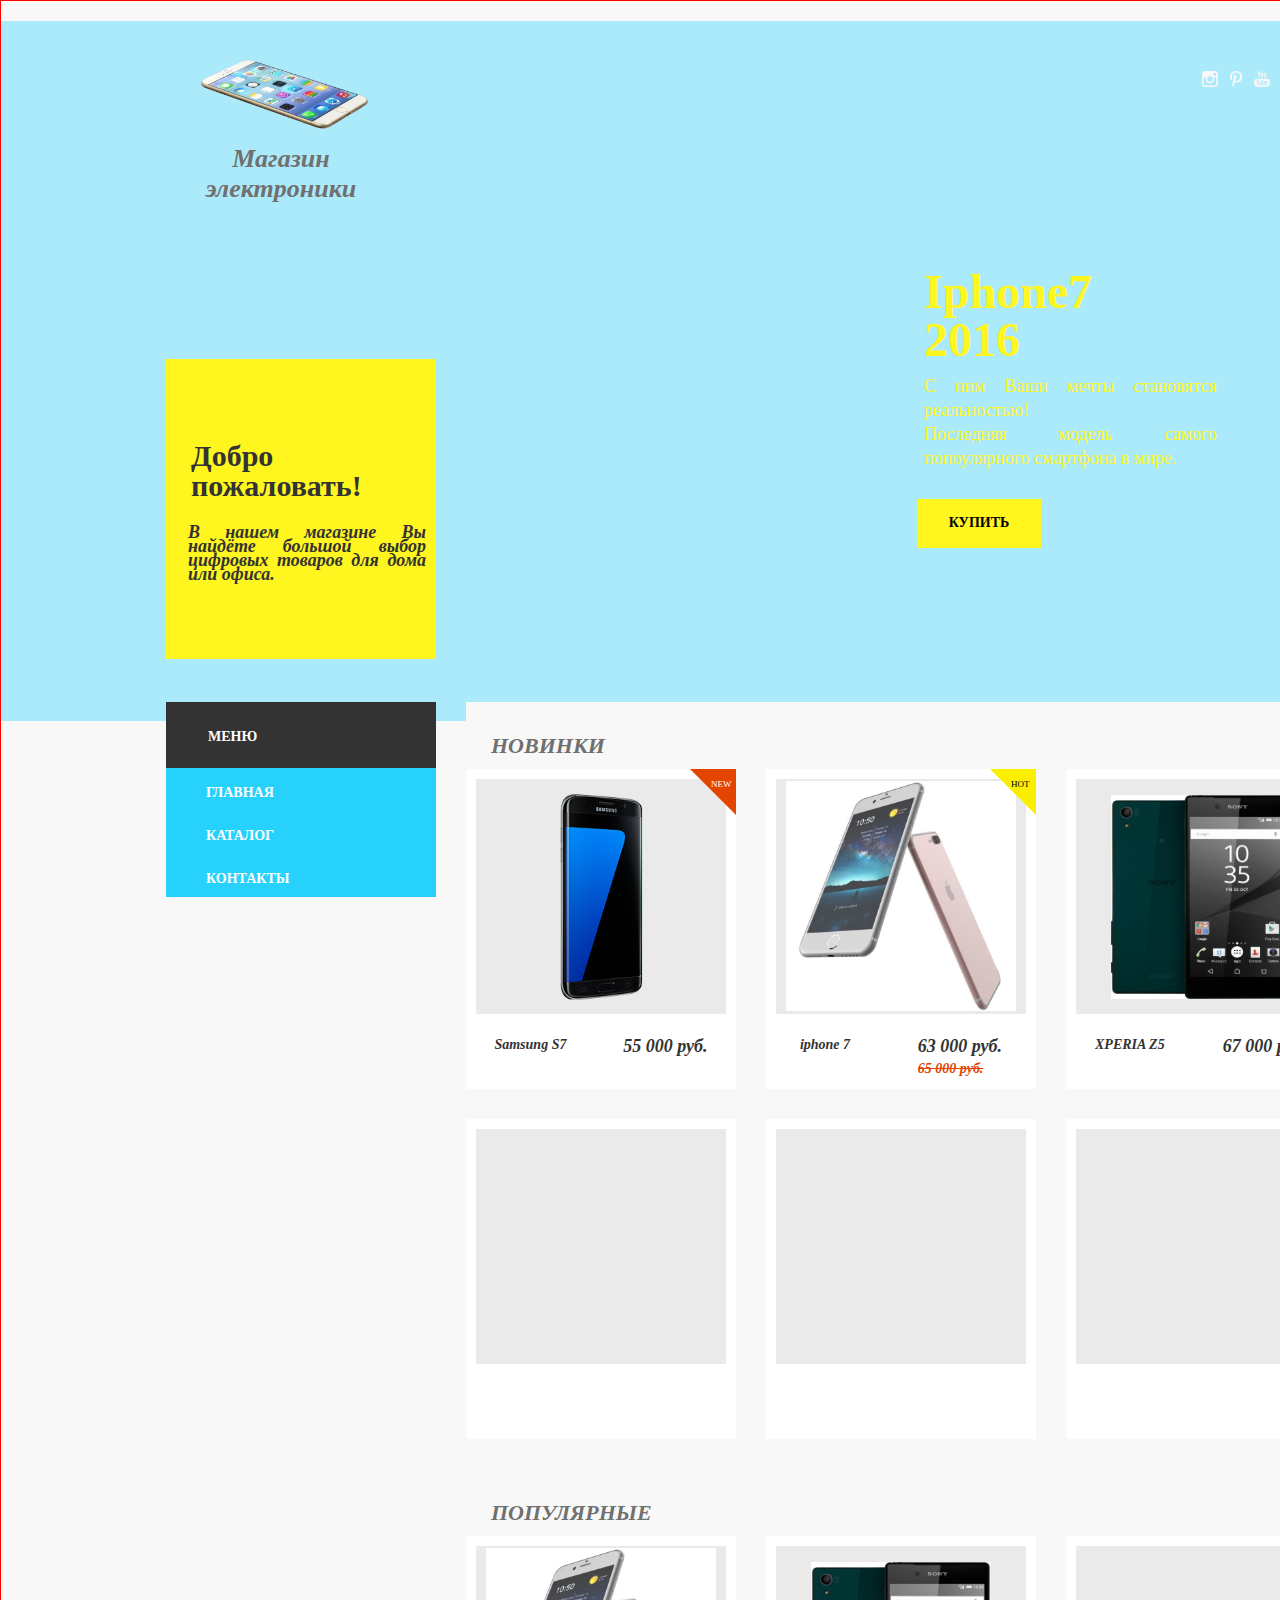
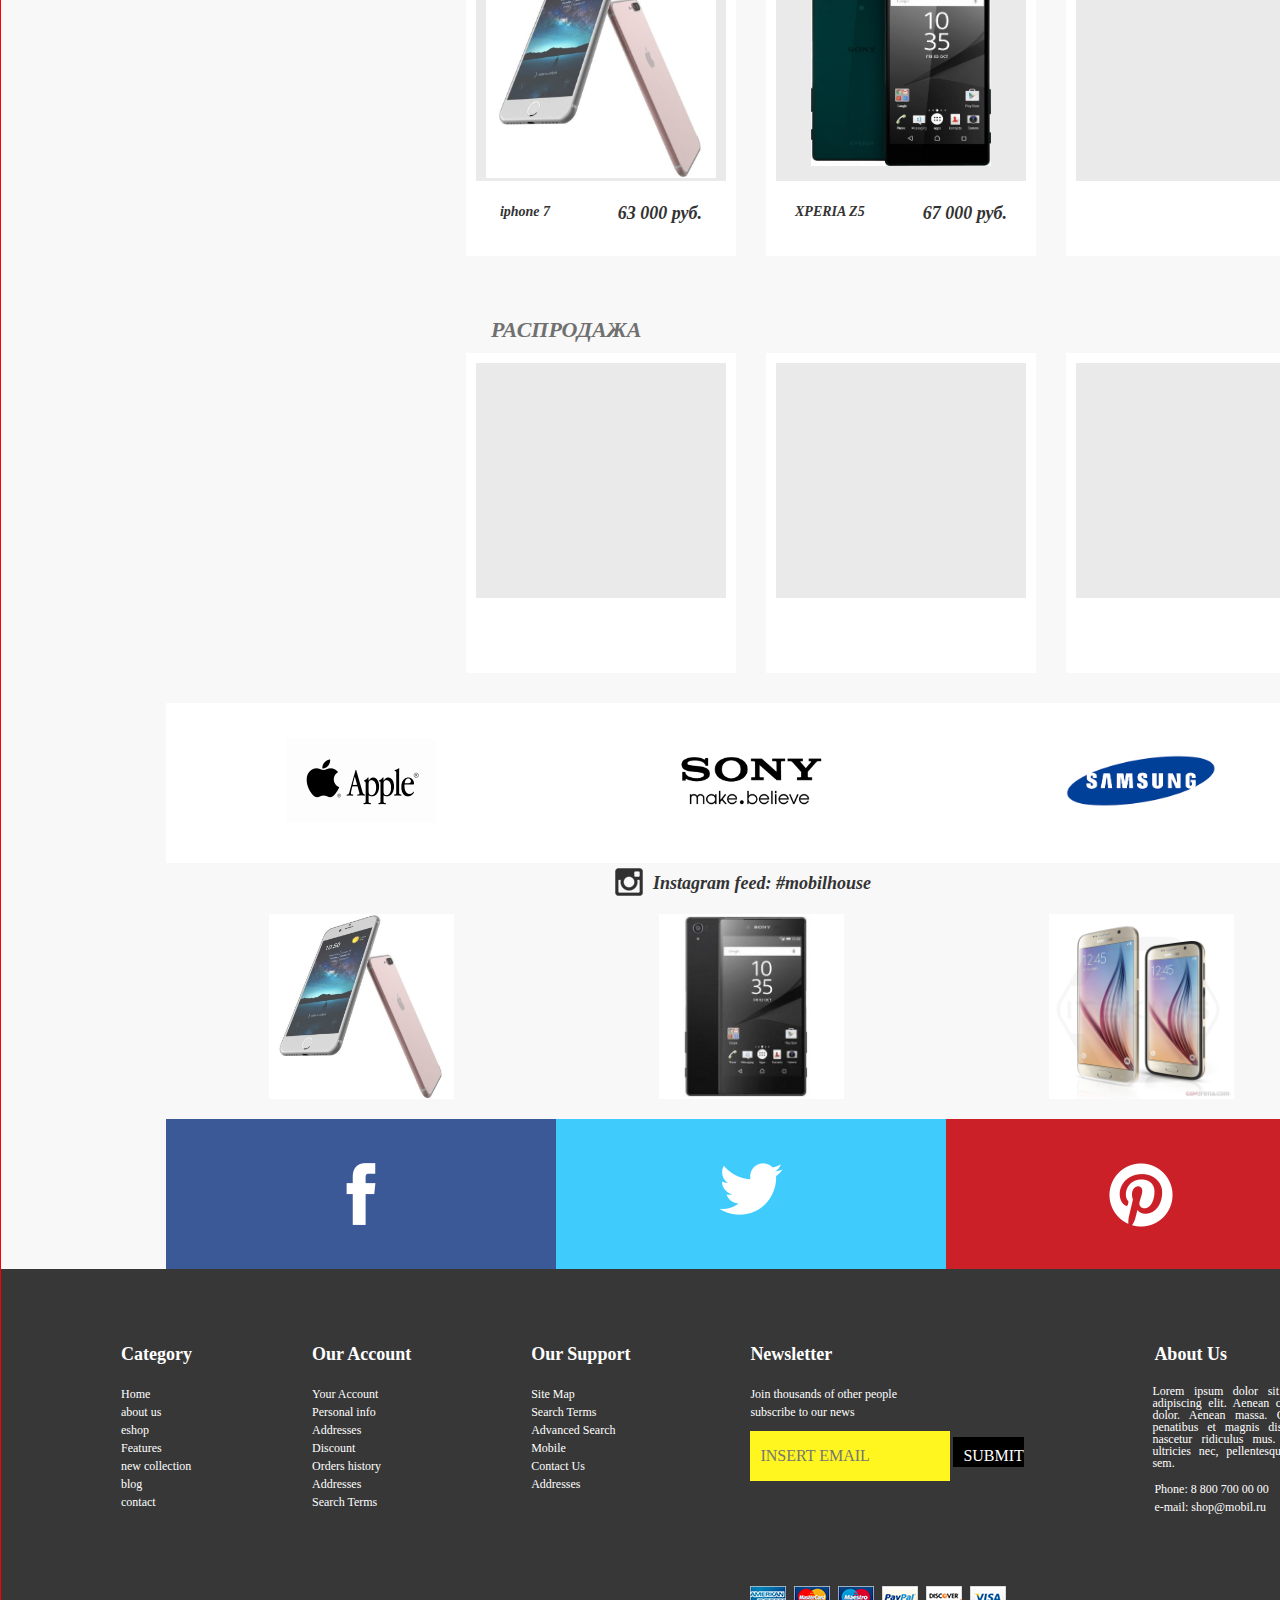
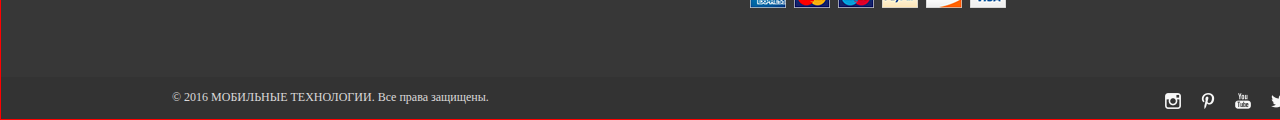
<file: index.html>
<!DOCTYPE html>
<html  lang="ru">

<head>
	<meta charset="utf-8">
	<title>Магазин электроники</title>
    <link rel="stylesheet" type="text/css" href="style.css">
</head>

<body>
<div class="container"> <!-- Начало основного блока.-->
    <div class="osn">
        <div class='osn-left'>
            <div class="logo">
            <a href="index.html" target="_parent"> <img src="logo1.png" alt="Цифровая техника" title="Цифровая техника"  height="100" /></a>
            </div>
            <div class='header'>
                <h1>Магазин электроники</h1>
            </div>
            <div class='welcome'>
                <p>Добро пожаловать!</p>
                <p>В нашем магазине Вы найдёте большой выбор цифровых товаров для дома или офиса.</p>
            </div>
        </div>
        <div class='osn-right'>
            <ul class='social'>
                <li><img src="images/insta-icon.png" alt="instagram"></li>
                <li><img src="images/pinterest-icon.png" alt="pinterest"></li>
                <li><img src="images/youtube-icon.png" alt="youtube"></li>
                <li><img src="images/twitter-icon.png" alt="twitter"></li>
                <li><img src="images/facebook-icon.png" alt="facebook"></li>
            </ul>
            <div class='present-iphone7'>
                <p>Iphone7<br>2016</p>
                <p>С ним Ваши мечты становятся реальностью!<br> Последняя модель самого попоулярного смартфона в мире.</p>
            </div>
            <div class='buy-special' >
                <a href="iphone7.html">КУПИТЬ</a>
            </div>
        </div>
    </div>
    <div class='container-menu'>
        <ul class='menu'>
            <li><p>МЕНЮ</p></li>
            <li><a href="index.html" target="_parent">ГЛАВНАЯ</a></li>
            <li><a href="catalog.html" target="_parent">КАТАЛОГ</a></li>
            <li><a href="contacts.html" target="_parent">КОНТАКТЫ</a></li>
        </ul>
        <div class='new-product'>
            <p>НОВИНКИ</p>
            <div class='product-main'>
                <div class='product-miniature'>
                   <a href='samsung.html'>
                    <div class='pin-new'>
                        <p>NEW</p>
                    </div>
                    <div class='product-foto'>
                    </div>
                    <div class='main-price'>
                        <p>Samsung S7</p>
                        <p>55 000 руб.</p>
                    </div>
                    </a>
                </div>
                <div class='product-miniature'>
                   <a href='iphone7.html'>
                    <div class='pin-hot'>
                        <p>HOT</p>
                    </div>
                    <div class='product-foto'>
                    </div>
                    <div class='main-price'>
                        <p>iphone 7</p>
                        <p>63 000 руб.<br><strike>65 000 руб.</strike></p>
                    </div>
                    </a>
                </div>
                <div class='product-miniature'>
                   <a href='xperia.html'>
                    <div class='product-foto'>
                    </div>
                    <div class='main-price'>
                        <p>XPERIA Z5</p>
                        <p>67 000 руб.</p>
                    </div>
                    </a>
                </div>
                <div class='product-miniature'>
                    <div class='product-foto'>
                    </div>
                    <div class='main-price'>
                    </div>
                </div>
                <div class='product-miniature'>
                    <div class='product-foto'>
                    </div>
                    <div class='main-price'>
                    </div>
                </div>
                <div class='product-miniature'>
                    <div class='product-foto'>
                    </div>
                    <div class='main-price'>
                    </div>
                </div>
            </div>
            <p>ПОПУЛЯРНЫЕ</p>
            <div class='product-main'>
                <div class='product-miniature'>
                   <a href='iphone7.html'>
                    <div class='product-foto'>
                    </div>
                    <div class='main-price'>
                        <p>iphone 7</p>
                        <p>63 000 руб.</p>
                    </div>
                    </a>
                </div>
                <div class='product-miniature'>
                   <a href='xperia.html'>
                    <div class='product-foto'>
                    </div>
                    <div class='main-price'>
                        <p>XPERIA Z5</p>
                        <p>67 000 руб.</p>
                    </div>
                    </a>
                </div>
                <div class='product-miniature'>
                    <div class='product-foto'>
                    </div>
                    <div class='main-price'>
                    </div>
                </div>
            </div>
            <p>РАСПРОДАЖА</p>
            <div class='product-main'>
                <div class='product-miniature'>
                    <div class='product-foto'>
                    </div>
                    <div class='main-price'>
                    </div>
                </div>
                <div class='product-miniature'>
                    <div class='product-foto'>
                    </div>
                    <div class='main-price'>
                    </div>
                </div>
                <div class='product-miniature'>
                    <div class='product-foto'>
                    </div>
                    <div class='main-price'>
                    </div>
                </div>
            </div>
        </div>
        <ul class='brand'>
            <li><img src='apple.png' width="150"></li>
            <li><img src='Sony%20brend.png' width="150"></li>
            <li><img src='samsung%20brend.png' width="150"></li>
        </ul>
        <div class='insta'>
            <div>
                <img src="images/insta-icon1.png">
                <p>Instagram feed: #mobilhouse</p>
                <div class='insta-foto'>
                    <img src='insta-iphone7.jpg'>
                    <img src="xperia-insta.jpg">
                    <img src="samsung_s7.jpg">
                </div>
            </div>
        </div>
        <div class='social-big'>
            <span><img src="images/f-icon.png"></span>
            <span><img src="images/tw-icon.png"></span>
            <span><img src="images/pin-icon.png"></span>
        </div>
        <div class='footer1'>
            <ul>
                    <ul>
                        <li>Category</li>
                        <li><a href='#'>Home</a></li>
                        <li><a href='#'>about us</a></li>
                        <li><a href='#'>eshop</a></li>
                        <li><a href='#'>Features</a></li>
                        <li><a href='#'>new collection</a></li>
                        <li><a href='#'>blog</a></li>
                        <li><a href='#'>contact</a></li>
                    </ul>
                    <ul>
                        <li>Our Account</li>
                        <li><a href='#'>Your Account</a></li>
                        <li><a href='#'>Personal info</a></li>
                        <li><a href='#'>Addresses</a></li>
                        <li><a href='#'>Discount</a></li>
                        <li><a href='#'>Orders history</a></li>
                        <li><a href='#'>Addresses</a></li>
                        <li><a href='#'>Search Terms</a></li>
                    </ul>
                    <ul>
                        <li>Our Support</li>
                        <li><a href='#'>Site Map</a></li>
                        <li><a href='#'>Search Terms</a></li>
                        <li><a href='#'>Advanced Search</a></li>
                        <li><a href='#'>Mobile</a></li>
                        <li><a href='#'>Contact Us</a></li>
                        <li><a href='#'>Addresses</a></li>
                    </ul>

                    <ul>
                        <li>Newsletter</li>
                        <li>Join thousands of other people <br> subscribe to our news</li>
                        <li><form action="#">
                            <input type='mail' id='mail-main' placeholder="INSERT EMAIL">
                            <input type='submit' id='submit-main' value='SUBMIT'>
                            </form>
                        </li>
                        <img src="images/aex.png">
                        <img src="images/mastercard.png">
                        <img src="images/maestero.png">
                        <img src="images/paypal.png">
                        <img src="images/discover.png">
                        <img src="images/visa_straight.png">
                    </ul>
                    <ul>
                        <li>About Us</li>
                        <p>Lorem ipsum dolor sit amet, consectetuer adipiscing elit. Aenean commodo ligula eget dolor. Aenean massa. Cum sociis natoque penatibus et magnis dis parturient montes, nascetur ridiculus mus. Donec quam felis, ultricies nec, pellentesque eu, pretium quis, sem.</p>
                        <li>Phone: 8 800 700 00 00</li>
                        <li>e-mail: shop@mobil.ru</li>
                    </ul>
            </ul>
        </div>
    </div>
	<div class="footer">
		<p>&copy; 2016 МОБИЛЬНЫЕ ТЕХНОЛОГИИ. Все права защищены.</p>
        <ul>
            <li><img src="images/insta-icon.png"></li>
            <li><img src="images/pinterest-icon.png"></li>
            <li><img src="images/youtube-icon.png"></li>
            <li><img src="images/twitter-icon.png"></li>
            <li><img src="images/facebook-icon.png"></li>
        </ul>
    </div>
</div>  <!-- Конец основного блока.-->
</body>
</html>
</file>
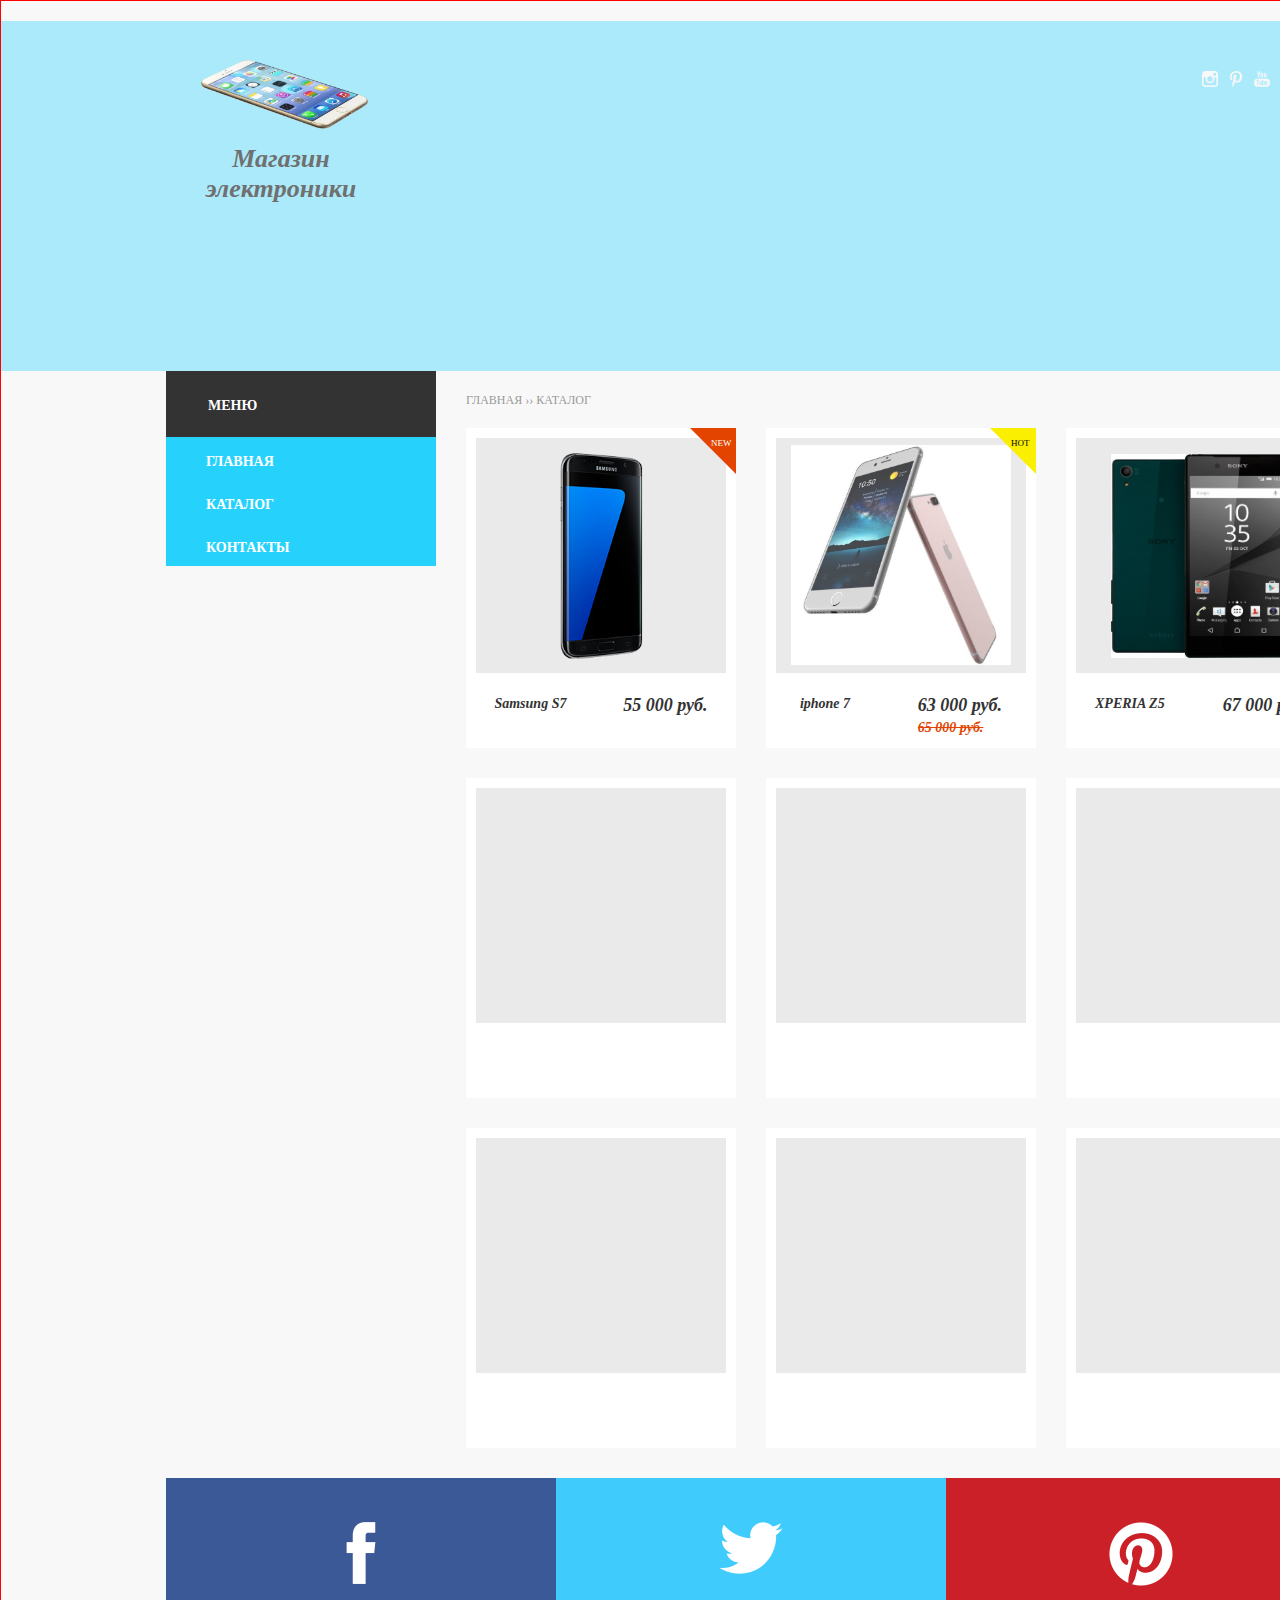
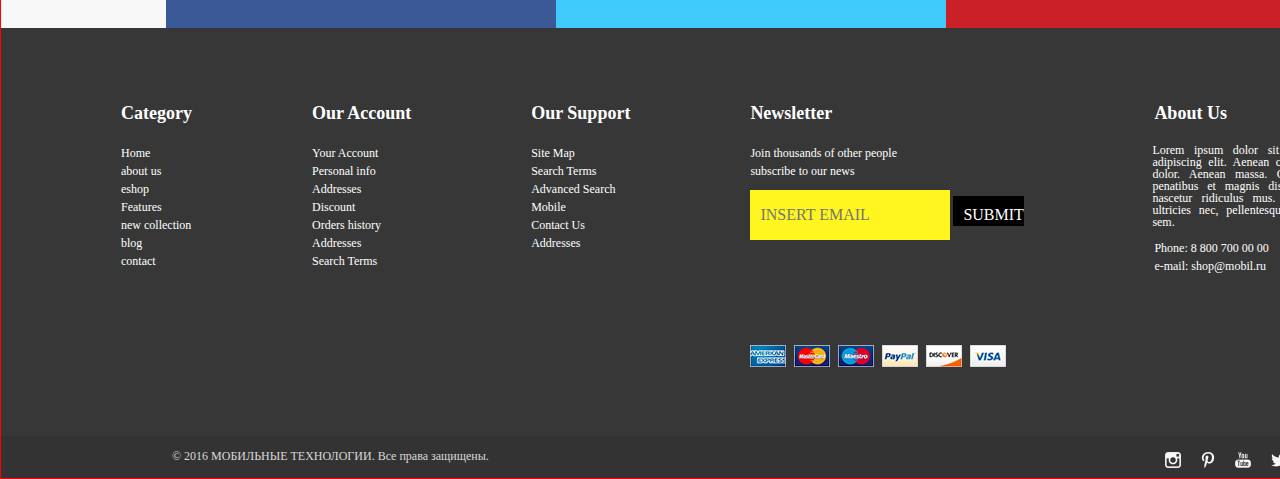
<file: catalog.html>
<!DOCTYPE html>
<html  lang="ru">

<head>
	<meta charset="utf-8">
	<title>Каталог товаров Магазина электроникиа</title>
    <link rel="stylesheet" type="text/css" href="style.css">
</head>
<body>
<div class="container"> <!-- Начало основного блока.-->
    <div class="osn-product">
        <div class='osn-left'>
            <div class="logo">
            <a href="index.html" target="_parent"> <img src="logo1.png" alt="Цифровая техника" title="Цифровая техника"  height="100" /></a>
            </div>
            <div class='header'>
                <h1>Магазин электроники</h1>
            </div>
        </div>
        <div class='osn-right'>
            <ul class='social'>
                <li><img src="images/insta-icon.png"></li>
                <li><img src="images/pinterest-icon.png"></li>
                <li><img src="images/youtube-icon.png"></li>
                <li><img src="images/twitter-icon.png"></li>
                <li><img src="images/facebook-icon.png"></li>
            </ul>
        </div>
    </div>
    <div class='container-menu-product'>
        <ul class='menu'>
            <li><p>МЕНЮ</p></li>
            <li><a href="index.html" target="_parent">ГЛАВНАЯ</a></li>
            <li><a href="catalog.html" target="_parent">КАТАЛОГ</a></li>
            <li><a href="contacts.html" target="_parent">КОНТАКТЫ</a></li>
        </ul>
        <div class='new-product'>
            <div class='navigation'>
                <a href='index.html'>ГЛАВНАЯ</a> &#8250;&#8250;
                <a href='catalog.html'>КАТАЛОГ</a>
            </div>
                <div class='product-catalog'>
                    <div class='product-main'>
                        <div class='product-miniature'>
                           <a href='samsung.html'>
                            <div class='pin-new'>
                                <p>NEW</p>
                            </div>
                            <div class='product-foto'>

                            </div>
                            <div class='main-price'>
                                <p>Samsung S7</p>
                                <p>55 000 руб.</p>
                            </div>
                            </a>
                        </div>

                        <div class='product-miniature'>
                           <a href='iphone7.html'>
                            <div class='pin-hot'>
                                <p>HOT</p>
                            </div>
                            <div class='product-foto'>
                            </div>
                            <div class='main-price'>
                                <p>iphone 7</p>
                                <p>63 000 руб.<br><strike>65 000 руб.</strike></p>
                            </div>
                            </a>
                        </div>

                        <div class='product-miniature'>
                           <a href='xperia.html'>
                            <div class='product-foto'>
                            </div>
                            <div class='main-price'>
                                <p>XPERIA Z5</p>
                                <p>67 000 руб.</p>
                            </div>
                            </a>
                        </div>
                        <div class='product-miniature'>
                            <div class='product-foto'>
                            </div>
                            <div class='main-price'>
                            </div>
                        </div>
                        <div class='product-miniature'>
                            <div class='product-foto'>
                            </div>
                            <div class='main-price'>
                            </div>
                        </div>
                        <div class='product-miniature'>
                            <div class='product-foto'>
                            </div>
                            <div class='main-price'>
                            </div>
                        </div>
                        <div class='product-miniature'>
                            <div class='product-foto'>
                            </div>
                            <div class='main-price'>
                            </div>
                        </div>
                        <div class='product-miniature'>
                            <div class='product-foto'>
                            </div>
                            <div class='main-price'>
                            </div>
                        </div>
                        <div class='product-miniature'>
                            <div class='product-foto'>
                            </div>
                            <div class='main-price'>
                            </div>
                        </div>
                    </div>
            </div>
            </div>
        </div>
        <div class='social-big'>
            <span><img src="images/f-icon.png"></span>
            <span><img src="images/tw-icon.png"></span>
            <span><img src="images/pin-icon.png"></span>
        </div>
        <div class='footer1'>
            <ul>
                    <ul>
                        <li>Category</li>
                        <li><a href='#'>Home</a></li>
                        <li><a href='#'>about us</a></li>
                        <li><a href='#'>eshop</a></li>
                        <li><a href='#'>Features</a></li>
                        <li><a href='#'>new collection</a></li>
                        <li><a href='#'>blog</a></li>
                        <li><a href='#'>contact</a></li>
                    </ul>
                    <ul>
                        <li>Our Account</li>
                        <li><a href='#'>Your Account</a></li>
                        <li><a href='#'>Personal info</a></li>
                        <li><a href='#'>Addresses</a></li>
                        <li><a href='#'>Discount</a></li>
                        <li><a href='#'>Orders history</a></li>
                        <li><a href='#'>Addresses</a></li>
                        <li><a href='#'>Search Terms</a></li>
                    </ul>
                    <ul>
                        <li>Our Support</li>
                        <li><a href='#'>Site Map</a></li>
                        <li><a href='#'>Search Terms</a></li>
                        <li><a href='#'>Advanced Search</a></li>
                        <li><a href='#'>Mobile</a></li>
                        <li><a href='#'>Contact Us</a></li>
                        <li><a href='#'>Addresses</a></li>
                    </ul>

                    <ul>
                        <li>Newsletter</li>
                        <li>Join thousands of other people <br> subscribe to our news</li>
                        <li><form action="#">
                            <input type='mail' id='mail-main' placeholder="INSERT EMAIL">
                            <input type='submit' id='submit-main' value='SUBMIT'>
                            </form>
                        </li>
                        <img src="images/aex.png">
                        <img src="images/mastercard.png">
                        <img src="images/maestero.png">
                        <img src="images/paypal.png">
                        <img src="images/discover.png">
                        <img src="images/visa_straight.png">
                    </ul>
                    <ul>
                        <li>About Us</li>
                        <p>Lorem ipsum dolor sit amet, consectetuer adipiscing elit. Aenean commodo ligula eget dolor. Aenean massa. Cum sociis natoque penatibus et magnis dis parturient montes, nascetur ridiculus mus. Donec quam felis, ultricies nec, pellentesque eu, pretium quis, sem.</p>
                        <li>Phone: 8 800 700 00 00</li>
                        <li>e-mail: shop@mobil.ru</li>
                    </ul>
            </ul>
        </div>
        <div class="footer">
		<p>&copy; 2016 МОБИЛЬНЫЕ ТЕХНОЛОГИИ. Все права защищены.</p>
        <ul>
            <li><img src="images/insta-icon.png"></li>
            <li><img src="images/pinterest-icon.png"></li>
            <li><img src="images/youtube-icon.png"></li>
            <li><img src="images/twitter-icon.png"></li>
            <li><img src="images/facebook-icon.png"></li>
        </ul>
    </div>
    </div> <!-- Конец основного блока.-->
</body>
</html>
</file>
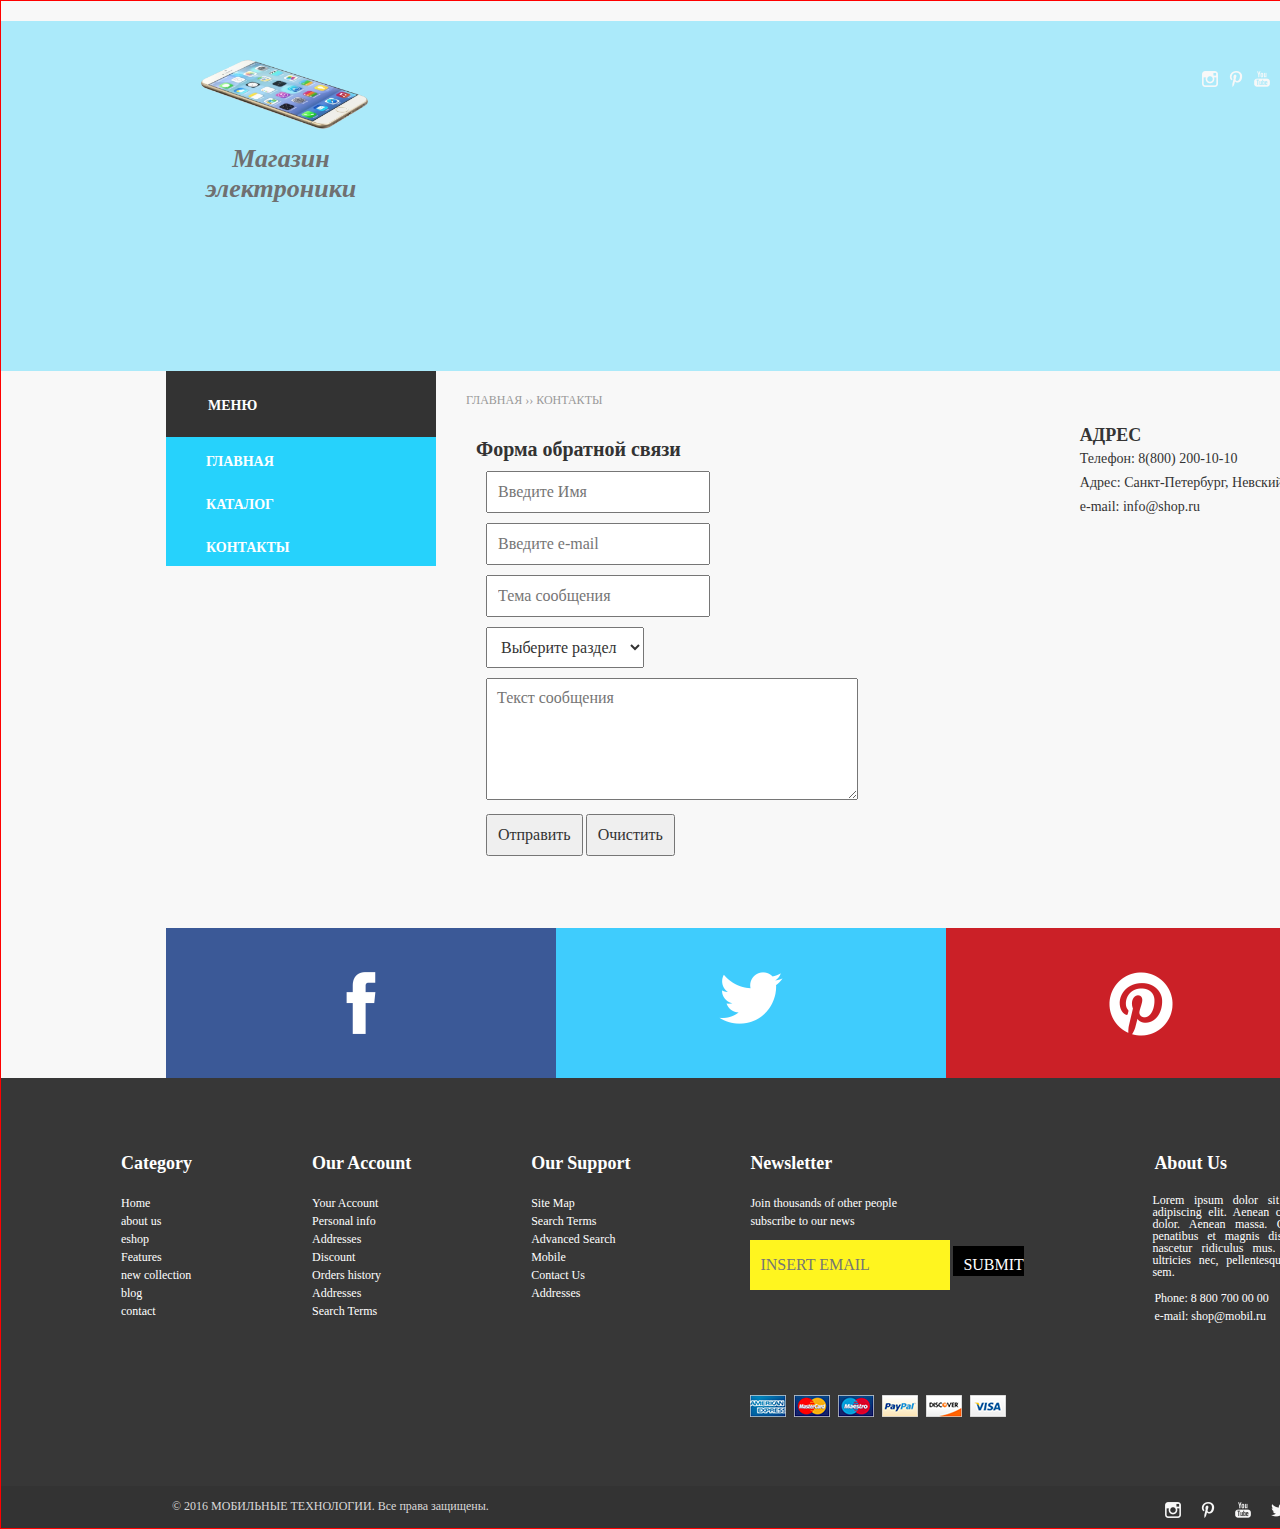
<file: contacts.html>
<!DOCTYPE html>
<html  lang="ru">

<head>
	<meta charset="utf-8">
	<title>iPhone 7 - Описание и характеристики</title>
    <link rel="stylesheet" type="text/css" href="style.css">
</head>
<body>
<div class="container"> <!-- Начало основного блока.-->
    <div class="osn-product">
        <div class='osn-left'>
            <div class="logo">
            <a href="index.html" target="_parent"> <img src="logo1.png" alt="Цифровая техника" title="Цифровая техника"  height="100" /></a>
            </div>
            <div class='header'>
                <h1>Магазин электроники</h1>
            </div>

        </div>
        <div class='osn-right'>
            <ul class='social'>
                <li><img src="images/insta-icon.png"></li>
                <li><img src="images/pinterest-icon.png"></li>
                <li><img src="images/youtube-icon.png"></li>
                <li><img src="images/twitter-icon.png"></li>
                <li><img src="images/facebook-icon.png"></li>
            </ul>
        </div>
    </div>
    <div class='container-menu-product'>
        <ul class='menu'>
            <li><p>МЕНЮ</p></li>
            <li><a href="index.html" target="_parent">ГЛАВНАЯ</a></li>
            <li><a href="catalog.html" target="_parent">КАТАЛОГ</a></li>
            <li><a href="contacts.html" target="_parent">КОНТАКТЫ</a></li>
        </ul>
        <div class='new-product'>
            <div class='navigation'>
                <a href='index.html'>ГЛАВНАЯ</a> &#8250;&#8250;
                <a href='contacts.html'>КОНТАКТЫ</a>
            </div>
            <div class='product-main'>
                <div class='product-big-form'>
                    <form action="#">
                        <fieldset class="col">
                            <legend>Форма обратной связи</legend>
                            <p >
                                <label for="txt"></label> <input id="txt" type="text" placeholder="Введите Имя">
                            </p>
                            <p >
                                <label for="mail"></label> <input id="mail" type="email" placeholder="Введите e-mail">
                            </p>
                            <p class="fir">
                            <label for="txt"></label> <input id="txt1" type="text" placeholder="Тема сообщения">
                            </p>
                            <p>
                                <select >
                                    <option>Выберите раздел</option>
                                    <option>Общие вопросы</option>
                                    <option>Оплата</option>
                                    <option>Доставка</option>
                                    <option>Гарантия</option>
                                    <option>Возврат товара</option>
                                </select>
                            </p>
                            <textarea placeholder="Текст сообщения"></textarea>
                            <p>
                                <input type="submit" value="Отправить">
                                <input type="reset" value="Очистить">
                            </p>

                        </fieldset>
                    </form>
                </div>
                <div class='company-adres'>
                   <ul class='adres'>
                      <li>АДРЕС</li>
                      <li>Телефон: 8(800) 200-10-10</li>
                      <li>Адрес: Санкт-Петербург, Невский пр., д.30</li>
                      <li>e-mail: info@shop.ru</li>
                   </ul>
                </div>
            </div>
            </div>
        </div>
        <div class='social-big'>
            <span><img src="images/f-icon.png"></span>
            <span><img src="images/tw-icon.png"></span>
            <span><img src="images/pin-icon.png"></span>
        </div>
        <div class='footer1'>
            <ul>
                    <ul>
                        <li>Category</li>
                        <li><a href='#'>Home</a></li>
                        <li><a href='#'>about us</a></li>
                        <li><a href='#'>eshop</a></li>
                        <li><a href='#'>Features</a></li>
                        <li><a href='#'>new collection</a></li>
                        <li><a href='#'>blog</a></li>
                        <li><a href='#'>contact</a></li>
                    </ul>
                    <ul>
                        <li>Our Account</li>
                        <li><a href='#'>Your Account</a></li>
                        <li><a href='#'>Personal info</a></li>
                        <li><a href='#'>Addresses</a></li>
                        <li><a href='#'>Discount</a></li>
                        <li><a href='#'>Orders history</a></li>
                        <li><a href='#'>Addresses</a></li>
                        <li><a href='#'>Search Terms</a></li>
                    </ul>
                    <ul>
                        <li>Our Support</li>
                        <li><a href='#'>Site Map</a></li>
                        <li><a href='#'>Search Terms</a></li>
                        <li><a href='#'>Advanced Search</a></li>
                        <li><a href='#'>Mobile</a></li>
                        <li><a href='#'>Contact Us</a></li>
                        <li><a href='#'>Addresses</a></li>
                    </ul>

                    <ul>
                        <li>Newsletter</li>
                        <li>Join thousands of other people <br> subscribe to our news</li>
                        <li><form action="#">
                            <input type='mail' id='mail-main' placeholder="INSERT EMAIL">
                            <input type='submit' id='submit-main' value='SUBMIT'>
                            </form>
                        </li>
                        <img src="images/aex.png">
                        <img src="images/mastercard.png">
                        <img src="images/maestero.png">
                        <img src="images/paypal.png">
                        <img src="images/discover.png">
                        <img src="images/visa_straight.png">
                    </ul>
                    <ul>
                        <li>About Us</li>
                        <p>Lorem ipsum dolor sit amet, consectetuer adipiscing elit. Aenean commodo ligula eget dolor. Aenean massa. Cum sociis natoque penatibus et magnis dis parturient montes, nascetur ridiculus mus. Donec quam felis, ultricies nec, pellentesque eu, pretium quis, sem.</p>
                        <li>Phone: 8 800 700 00 00</li>
                        <li>e-mail: shop@mobil.ru</li>
                    </ul>
            </ul>
        </div>
        <div class="footer">
		<p>&copy; 2016 МОБИЛЬНЫЕ ТЕХНОЛОГИИ. Все права защищены.</p>
        <ul>
            <li><img src="images/insta-icon.png"></li>
            <li><img src="images/pinterest-icon.png"></li>
            <li><img src="images/youtube-icon.png"></li>
            <li><img src="images/twitter-icon.png"></li>
            <li><img src="images/facebook-icon.png"></li>
        </ul>
    </div>
    </div> <!-- Конец основного блока.-->
</body>
</html>
    <!--

    <h2>Напишите нам</h2>

    <form action="#">
		<fieldset class="col">
			<legend>Форма обратной связи</legend>
			<p >
                <label for="txt"></label> <input class="fir" id="txt" type="text" placeholder="Введите Имя">
            </p>
			<p >
                <label for="mail"></label> <input id="mail" type="email" placeholder="Введите e-mail">
            </p>
            <p class="fir">
            <label for="txt"></label> <input class="fir" id="txt1" type="text" placeholder="Тема сообщения">
            </p>
            <p>
				<select >
                    <option>Выберите раздел</option>
					<option>Общие вопросы</option>
					<option>Оплата</option>
					<option>Доставка</option>
					<option>Гарантия</option>
                    <option>Возврат товара</option>
				</select>
			</p>
			<textarea class="fir" placeholder="Текст сообщения"></textarea>
			<p>
				<input type="submit" value="Отправить">
   				<input type="reset" value="Очистить">
   			</p>

		</fieldset>
	</form>
    <div class="contacts">
    <h2>Адрес</h2>
    <ul class='adres'>
        <li>Телефон: 8(800) 200-10-10</li>
        <li>Адрес: Санкт-Петербург, Невский пр., д.30</li>
        <li>e-mail: info@shop.ru</li>
    </ul>
    </div>
    <iframe src="https://api-maps.yandex.ru/frame/v1/-/CZg852Lw" width="560" height="400"></iframe>
    <hr>
	<div class="footer">
		<p>&copy; Все права защищены</p>
    </div>
-->
</file>
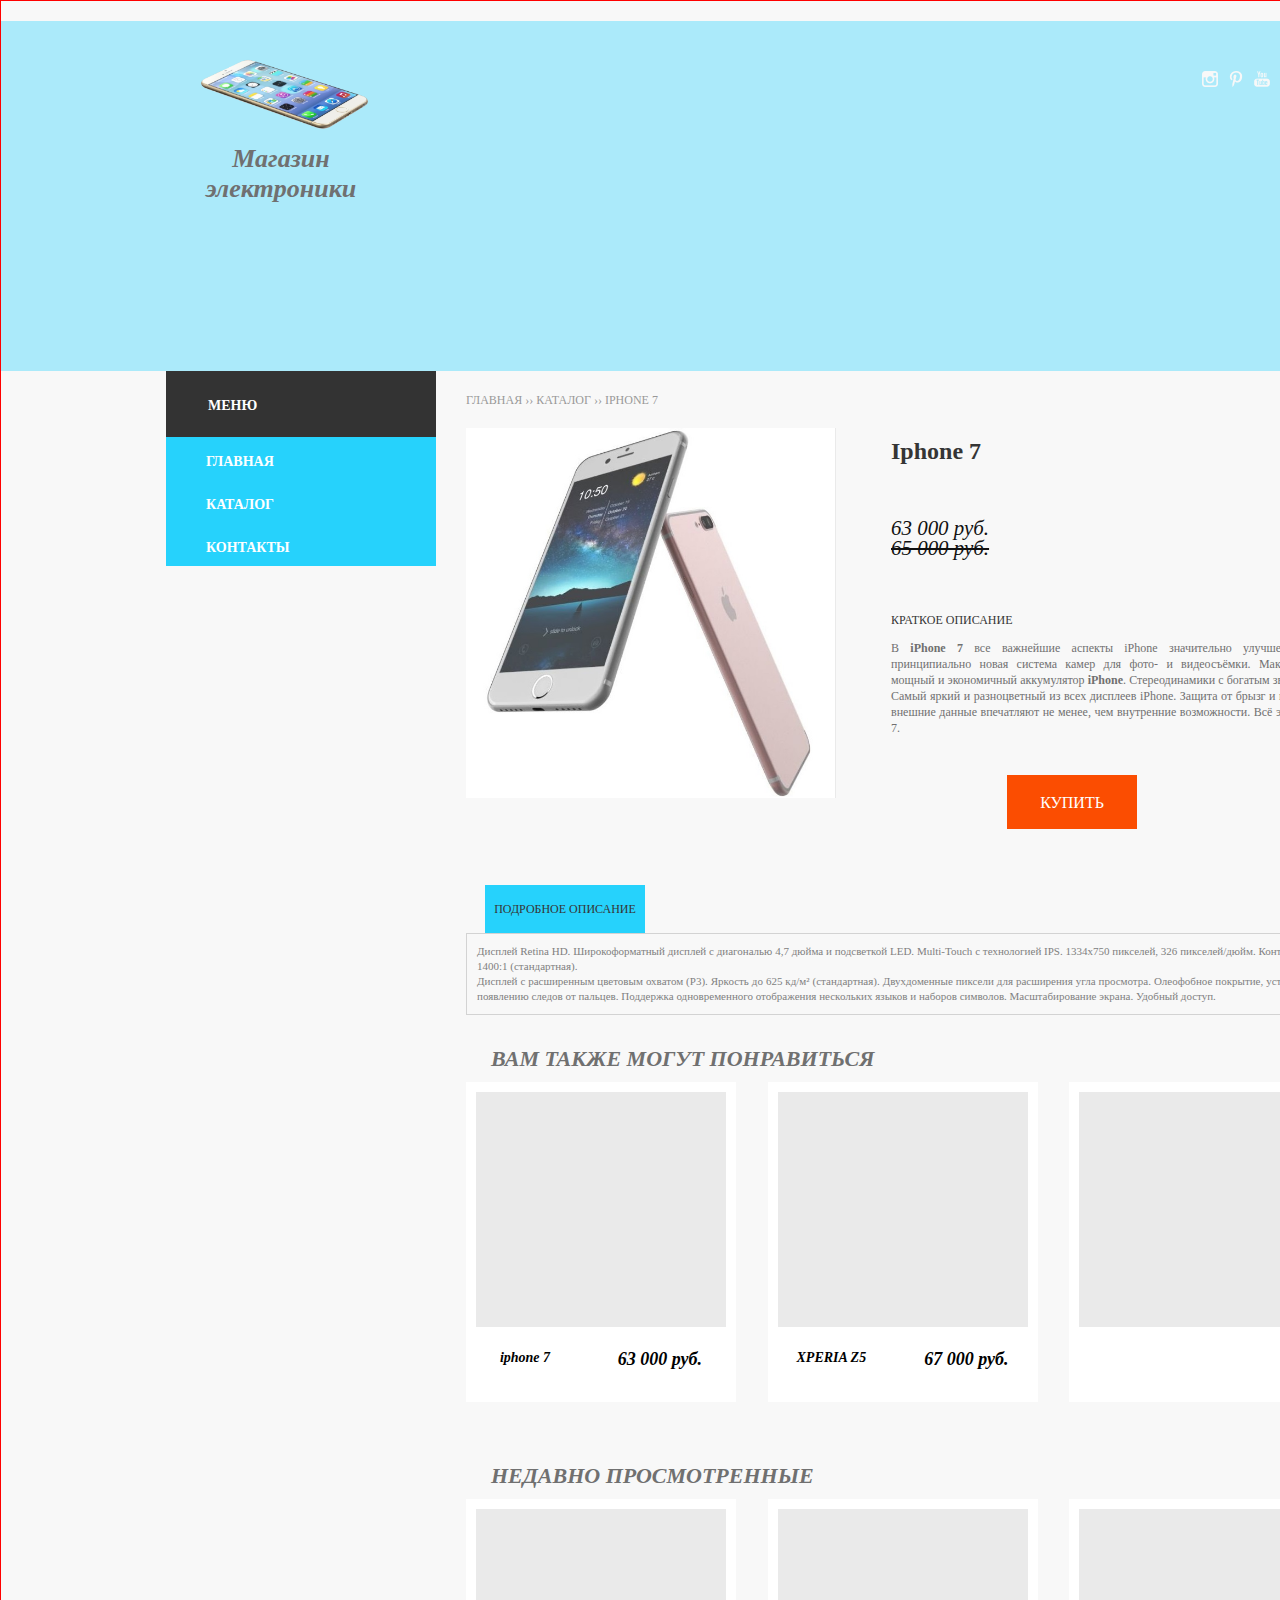
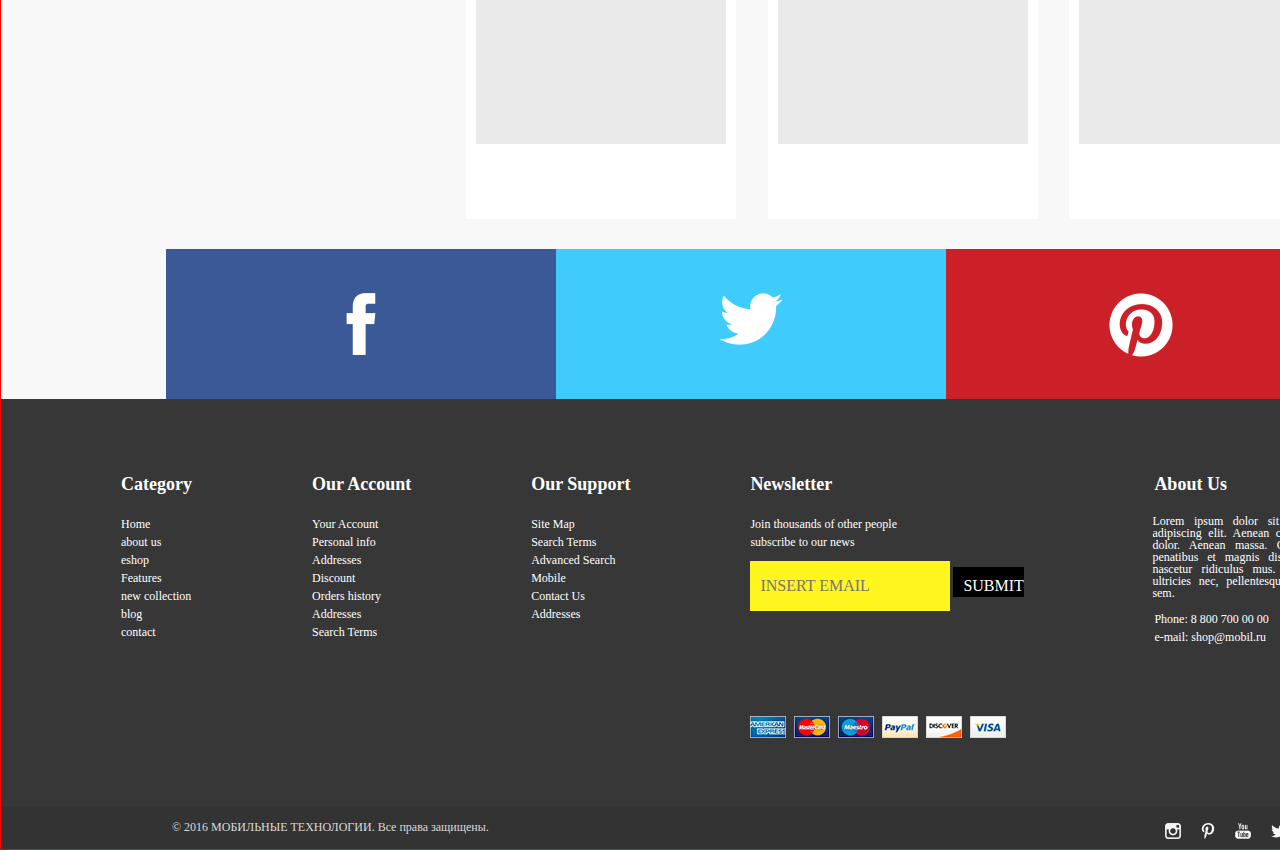
<file: iphone7.html>
<!DOCTYPE html>
<html  lang="ru">

<head>
	<meta charset="utf-8">
	<title>iPhone 7 - Описание и характеристики</title>
    <link rel="stylesheet" type="text/css" href="style.css">
</head>
<body>
<div class="container"> <!-- Начало основного блока.-->
    <div class="osn-product">
        <div class='osn-left'>
            <div class="logo">
            <a href="index.html" target="_parent"> <img src="logo1.png" alt="Цифровая техника" title="Цифровая техника"  height="100" /></a>
            </div>
            <div class='header'>
                <h1>Магазин электроники</h1>
            </div>

        </div>
        <div class='osn-right'>
            <ul class='social'>
                <li><img src="images/insta-icon.png"></li>
                <li><img src="images/pinterest-icon.png"></li>
                <li><img src="images/youtube-icon.png"></li>
                <li><img src="images/twitter-icon.png"></li>
                <li><img src="images/facebook-icon.png"></li>
            </ul>
        </div>
    </div>
    <div class='container-menu-product'>
        <ul class='menu'>
            <li><p>МЕНЮ</p></li>
            <li><a href="index.html" target="_parent">ГЛАВНАЯ</a></li>
            <li><a href="catalog.html" target="_parent">КАТАЛОГ</a></li>
            <li><a href="contacts.html" target="_parent">КОНТАКТЫ</a></li>
        </ul>
        <div class='new-product'>
            <div class='navigation'>
                <a href='index.html'>ГЛАВНАЯ</a> &#8250;&#8250;
                <a href='catalog.html'>КАТАЛОГ</a> &#8250;&#8250;
                <a href='iphone7.html'>IPHONE 7</a>
            </div>
            <div class='product-main'>
                <div class='product-big-foto'>
                    <img src='insta-iphone7.jpg'>
                </div>
                <div class='product-price'>
                   <p>Iphone 7</p>
                   <p>63 000 руб.<br><strike>65 000 руб.</strike></p>
                   <p>КРАТКОЕ ОПИСАНИЕ</p>
                   <p>В <strong>iPhone 7</strong> все важнейшие аспекты iPhone значительно улучшены. Это принципиально новая система камер для фото- и видеосъёмки. Максимально мощный и экономичный аккумулятор <strong>iPhone</strong>. Стереодинамики с богатым звучанием. Самый яркий и разноцветный из всех дисплеев iPhone. Защита от брызг и воды. Его внешние данные впечатляют не менее, чем внутренние возможности. Всё это iPhone 7.</p>
                   <p><a href="iphone7.html">КУПИТЬ</a></p>
                </div>
            </div>
            <div class='product-description'>
                <div>ПОДРОБНОЕ ОПИСАНИЕ</div>
                <div><p>Дисплей Retina HD. Широкоформатный дисплей с диагональю 4,7 дюйма и  подсветкой LED. Multi-Touch с технологией IPS. 1334x750 пикселей, 326 пикселей/дюйм. Контрастность 1400:1 (стандартная). <br>Дисплей с расширенным цветовым охватом (P3). Яркость до 625 кд/м² (стандартная). Двухдоменные пиксели для расширения угла просмотра. Олеофобное покрытие, устойчивое к появлению следов от пальцев. Поддержка одновременного отображения нескольких языков и наборов символов. Масштабирование экрана. Удобный доступ.</p></div>
            </div>

                <p>ВАМ ТАКЖЕ МОГУТ ПОНРАВИТЬСЯ</p>
                <div class='product-main'>
                    <div class='product-miniature'>
                        <div class='product-foto'>
                        </div>
                        <div class='main-price'>
                            <p>iphone 7</p>
                            <p>63 000 руб.</p>
                        </div>
                    </div>
                    <div class='product-miniature'>
                        <div class='product-foto'>
                        </div>
                        <div class='main-price'>
                            <p>XPERIA Z5</p>
                            <p>67 000 руб.</p>
                        </div>
                    </div>
                    <div class='product-miniature'>
                        <div class='product-foto'>
                        </div>
                        <div class='main-price'>
                        </div>
                    </div>
                </div>
                <p>НЕДАВНО ПРОСМОТРЕННЫЕ</p>
                <div class='product-main'>
                    <div class='product-miniature'>
                        <div class='product-foto'>
                        </div>
                        <div class='main-price'>
                        </div>
                    </div>
                    <div class='product-miniature'>
                        <div class='product-foto'>
                        </div>
                        <div class='main-price'>
                        </div>
                    </div>
                    <div class='product-miniature'>
                        <div class='product-foto'>
                        </div>
                        <div class='main-price'>
                        </div>
                    </div>
                </div>
            </div>
        </div>
        <div class='social-big'>
            <span><img src="images/f-icon.png"></span>
            <span><img src="images/tw-icon.png"></span>
            <span><img src="images/pin-icon.png"></span>
        </div>
        <div class='footer1'>
            <ul>
                    <ul>
                        <li>Category</li>
                        <li><a href='#'>Home</a></li>
                        <li><a href='#'>about us</a></li>
                        <li><a href='#'>eshop</a></li>
                        <li><a href='#'>Features</a></li>
                        <li><a href='#'>new collection</a></li>
                        <li><a href='#'>blog</a></li>
                        <li><a href='#'>contact</a></li>
                    </ul>
                    <ul>
                        <li>Our Account</li>
                        <li><a href='#'>Your Account</a></li>
                        <li><a href='#'>Personal info</a></li>
                        <li><a href='#'>Addresses</a></li>
                        <li><a href='#'>Discount</a></li>
                        <li><a href='#'>Orders history</a></li>
                        <li><a href='#'>Addresses</a></li>
                        <li><a href='#'>Search Terms</a></li>
                    </ul>
                    <ul>
                        <li>Our Support</li>
                        <li><a href='#'>Site Map</a></li>
                        <li><a href='#'>Search Terms</a></li>
                        <li><a href='#'>Advanced Search</a></li>
                        <li><a href='#'>Mobile</a></li>
                        <li><a href='#'>Contact Us</a></li>
                        <li><a href='#'>Addresses</a></li>
                    </ul>

                    <ul>
                        <li>Newsletter</li>
                        <li>Join thousands of other people <br> subscribe to our news</li>
                        <li><form action="#">
                            <input type='mail' id='mail-main' placeholder="INSERT EMAIL">
                            <input type='submit' id='submit-main' value='SUBMIT'>
                            </form>
                        </li>
                        <img src="images/aex.png">
                        <img src="images/mastercard.png">
                        <img src="images/maestero.png">
                        <img src="images/paypal.png">
                        <img src="images/discover.png">
                        <img src="images/visa_straight.png">
                    </ul>
                    <ul>
                        <li>About Us</li>
                        <p>Lorem ipsum dolor sit amet, consectetuer adipiscing elit. Aenean commodo ligula eget dolor. Aenean massa. Cum sociis natoque penatibus et magnis dis parturient montes, nascetur ridiculus mus. Donec quam felis, ultricies nec, pellentesque eu, pretium quis, sem.</p>
                        <li>Phone: 8 800 700 00 00</li>
                        <li>e-mail: shop@mobil.ru</li>
                    </ul>
            </ul>
        </div>
        <div class="footer">
		<p>&copy; 2016 МОБИЛЬНЫЕ ТЕХНОЛОГИИ. Все права защищены.</p>
        <ul>
            <li><img src="images/insta-icon.png"></li>
            <li><img src="images/pinterest-icon.png"></li>
            <li><img src="images/youtube-icon.png"></li>
            <li><img src="images/twitter-icon.png"></li>
            <li><img src="images/facebook-icon.png"></li>
        </ul>
    </div>
    </div> <!-- Конец основного блока.-->
</body>
</html>
</file>
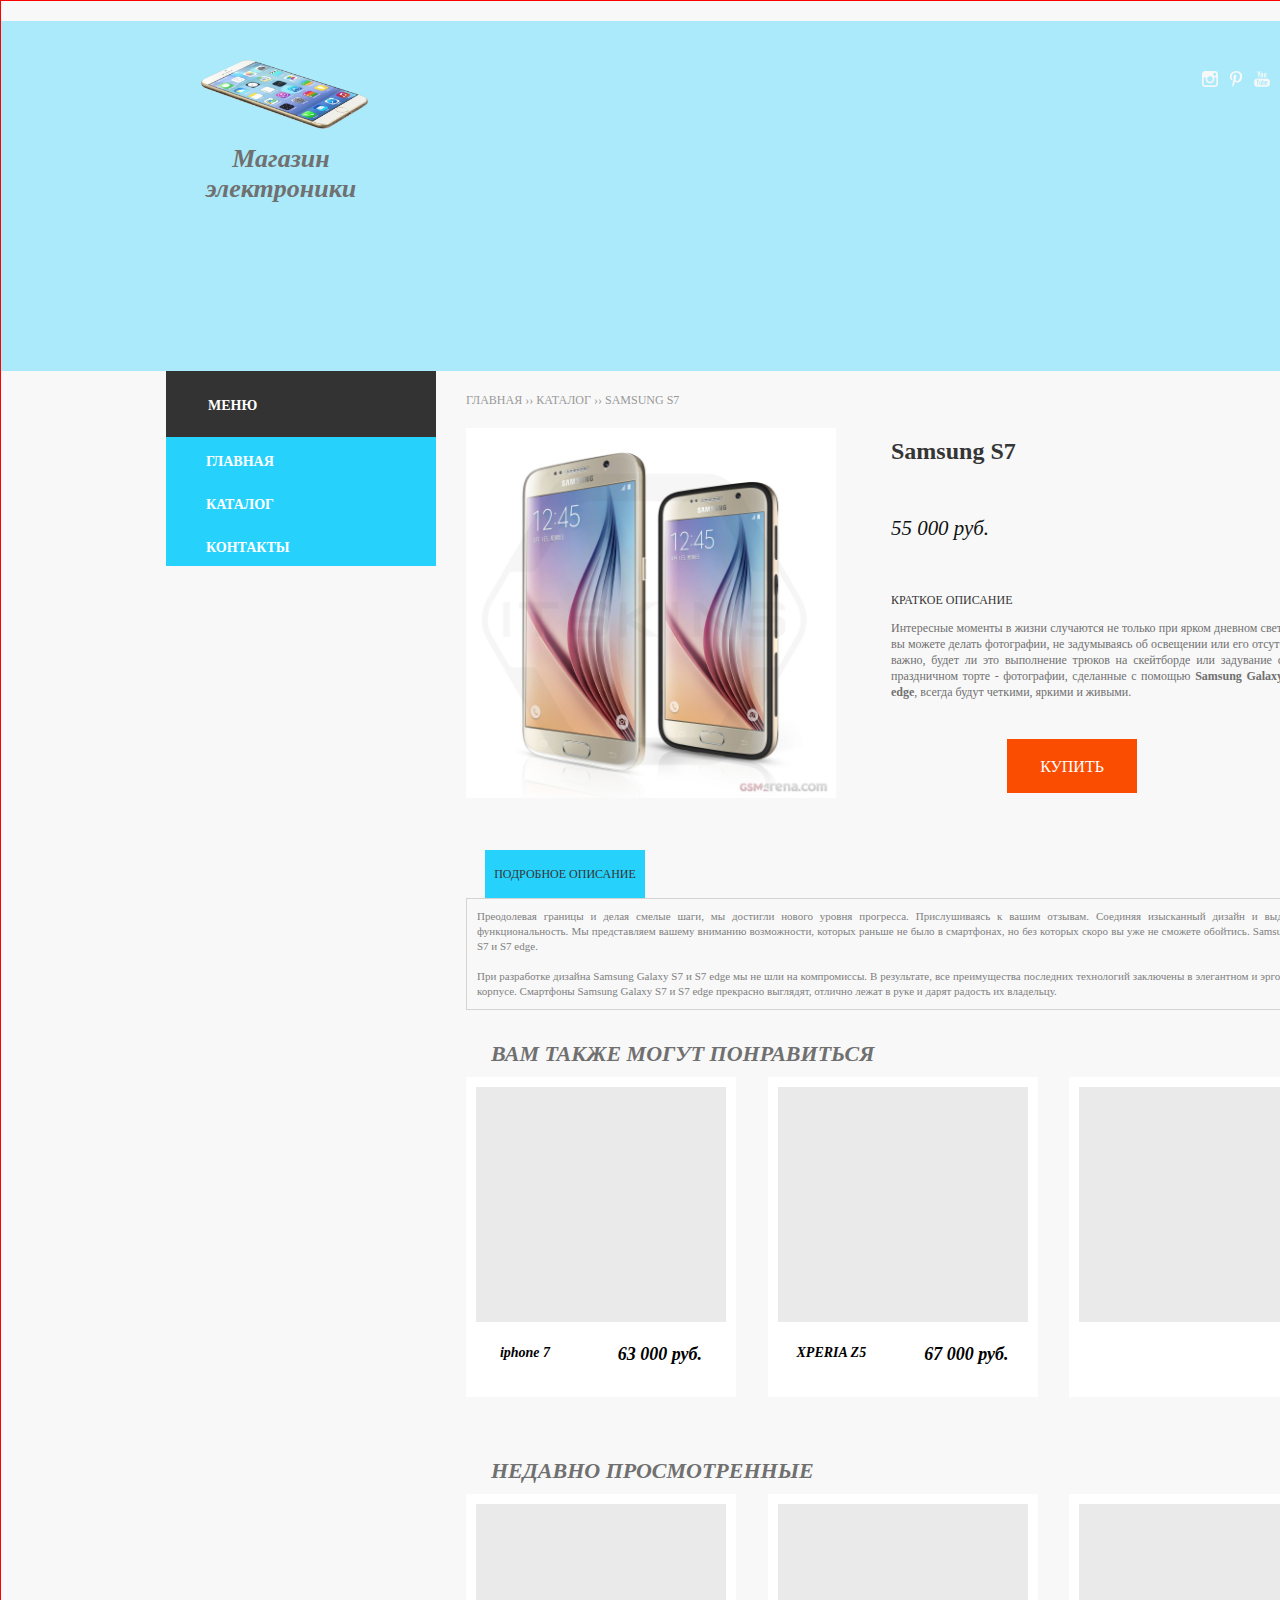
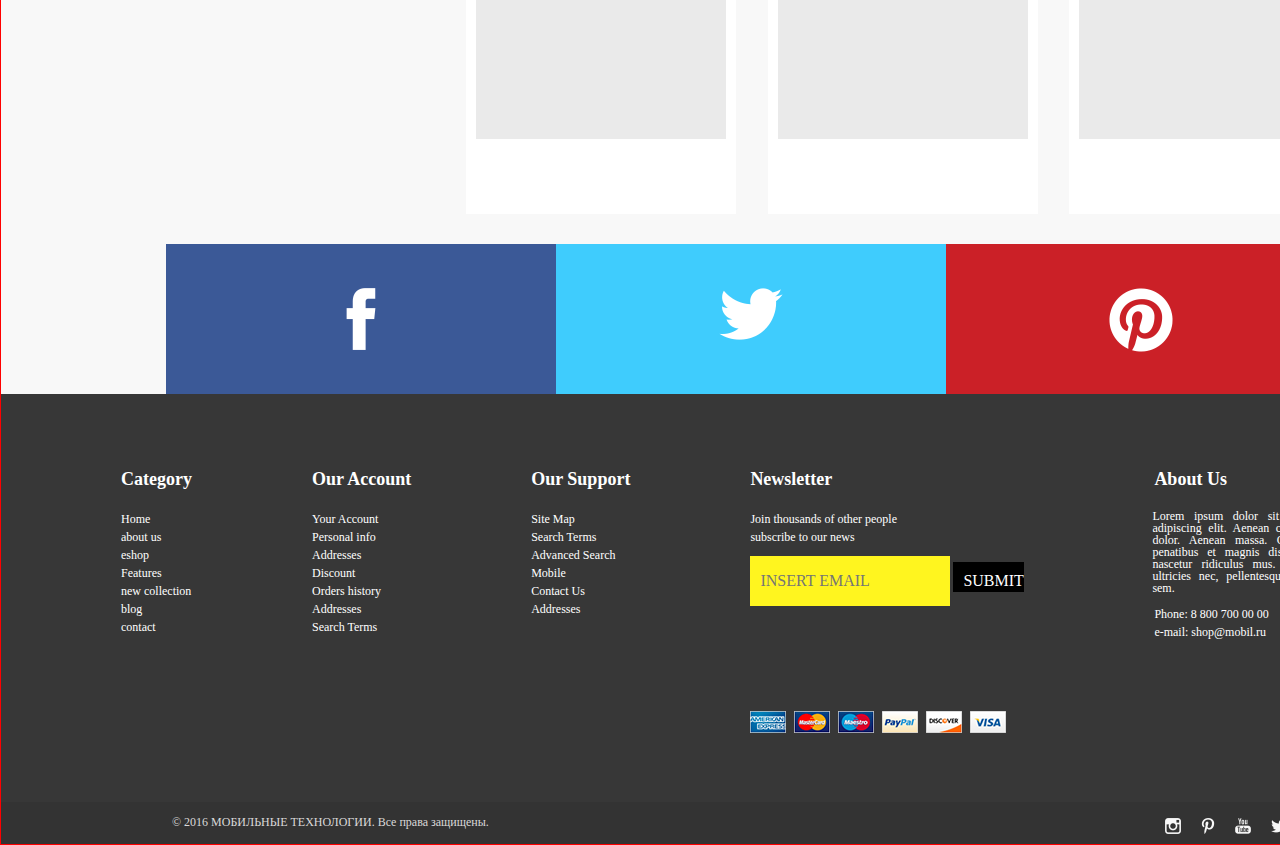
<file: samsung.html>
<!DOCTYPE html>
<html  lang="ru">

<head>
	<meta charset="utf-8">
	<title>iPhone 7 - Описание и характеристики</title>
    <link rel="stylesheet" type="text/css" href="style.css">
</head>
<body>
<div class="container"> <!-- Начало основного блока.-->
    <div class="osn-product">
        <div class='osn-left'>
            <div class="logo">
            <a href="index.html" target="_parent"> <img src="logo1.png" alt="Цифровая техника" title="Цифровая техника"  height="100" /></a>
            </div>
            <div class='header'>
                <h1>Магазин электроники</h1>
            </div>

        </div>
        <div class='osn-right'>
            <ul class='social'>
                <li><img src="images/insta-icon.png"></li>
                <li><img src="images/pinterest-icon.png"></li>
                <li><img src="images/youtube-icon.png"></li>
                <li><img src="images/twitter-icon.png"></li>
                <li><img src="images/facebook-icon.png"></li>
            </ul>
        </div>
    </div>
    <div class='container-menu-product'>
        <ul class='menu'>
            <li><p>МЕНЮ</p></li>
            <li><a href="index.html" target="_parent">ГЛАВНАЯ</a></li>
            <li><a href="catalog.html" target="_parent">КАТАЛОГ</a></li>
            <li><a href="contacts.html" target="_parent">КОНТАКТЫ</a></li>
        </ul>
        <div class='new-product'>
            <div class='navigation'>
                <a href='index.html'>ГЛАВНАЯ</a> &#8250;&#8250;
                <a href='catalog.html'>КАТАЛОГ</a> &#8250;&#8250;
                <a href='iphone7.html'>SAMSUNG S7</a>
            </div>
            <div class='product-main'>
                <div class='product-big-foto'>
                    <img src='samsung_s7.jpg'>
                </div>
                <div class='product-price'>
                   <p>Samsung S7</p>
                   <p>55 000 руб.</p>
                   <p>КРАТКОЕ ОПИСАНИЕ</p>
                   <p>Интересные моменты в жизни случаются не только при ярком дневном свете. Теперь вы можете делать     фотографии, не задумываясь об освещении или его отсутствии. Не важно, будет ли это выполнение         трюков на скейтборде или задувание свечей на праздничном торте - фотографии, сделанные с помощью <strong>Samsung Galaxy S7 и S7 edge</strong>, всегда будут четкими, яркими и живыми.
                   </p>
                   <p><a href="samsung.html">КУПИТЬ</a></p>
                </div>
            </div>
            <div class='product-description'>
                <div>ПОДРОБНОЕ ОПИСАНИЕ</div>
                <div><p>Преодолевая границы и делая смелые шаги, мы достигли нового уровня прогресса. Прислушиваясь к         вашим отзывам. Соединяя изысканный дизайн и выдающуюся функциональность. Мы представляем вашему         вниманию возможности, которых раньше не было в смартфонах, но без которых скоро вы уже не сможете       обойтись. Samsung Galaxy S7 и S7 edge. <br><br> При разработке дизайна Samsung Galaxy S7 и S7           edge мы не шли на компромиссы. В результате, все преимущества последних технологий заключены в           элегантном и эргономичном корпусе. Смартфоны Samsung Galaxy S7 и S7 edge прекрасно выглядят,             отлично лежат в руке и дарят радость их владельцу.</p>
                </div>
            </div>

                <p>ВАМ ТАКЖЕ МОГУТ ПОНРАВИТЬСЯ</p>
                <div class='product-main'>
                    <div class='product-miniature'>
                        <div class='product-foto'>
                        </div>
                        <div class='main-price'>
                            <p>iphone 7</p>
                            <p>63 000 руб.</p>
                        </div>
                    </div>
                    <div class='product-miniature'>
                        <div class='product-foto'>
                        </div>
                        <div class='main-price'>
                            <p>XPERIA Z5</p>
                            <p>67 000 руб.</p>
                        </div>
                    </div>
                    <div class='product-miniature'>
                        <div class='product-foto'>
                        </div>
                        <div class='main-price'>
                        </div>
                    </div>
                </div>
                <p>НЕДАВНО ПРОСМОТРЕННЫЕ</p>
                <div class='product-main'>
                    <div class='product-miniature'>
                        <div class='product-foto'>
                        </div>
                        <div class='main-price'>
                        </div>
                    </div>
                    <div class='product-miniature'>
                        <div class='product-foto'>
                        </div>
                        <div class='main-price'>
                        </div>
                    </div>
                    <div class='product-miniature'>
                        <div class='product-foto'>
                        </div>
                        <div class='main-price'>
                        </div>
                    </div>
                </div>
            </div>
        </div>
        <div class='social-big'>
            <span><img src="images/f-icon.png"></span>
            <span><img src="images/tw-icon.png"></span>
            <span><img src="images/pin-icon.png"></span>
        </div>
        <div class='footer1'>
            <ul>
                    <ul>
                        <li>Category</li>
                        <li><a href='#'>Home</a></li>
                        <li><a href='#'>about us</a></li>
                        <li><a href='#'>eshop</a></li>
                        <li><a href='#'>Features</a></li>
                        <li><a href='#'>new collection</a></li>
                        <li><a href='#'>blog</a></li>
                        <li><a href='#'>contact</a></li>
                    </ul>
                    <ul>
                        <li>Our Account</li>
                        <li><a href='#'>Your Account</a></li>
                        <li><a href='#'>Personal info</a></li>
                        <li><a href='#'>Addresses</a></li>
                        <li><a href='#'>Discount</a></li>
                        <li><a href='#'>Orders history</a></li>
                        <li><a href='#'>Addresses</a></li>
                        <li><a href='#'>Search Terms</a></li>
                    </ul>
                    <ul>
                        <li>Our Support</li>
                        <li><a href='#'>Site Map</a></li>
                        <li><a href='#'>Search Terms</a></li>
                        <li><a href='#'>Advanced Search</a></li>
                        <li><a href='#'>Mobile</a></li>
                        <li><a href='#'>Contact Us</a></li>
                        <li><a href='#'>Addresses</a></li>
                    </ul>

                    <ul>
                        <li>Newsletter</li>
                        <li>Join thousands of other people <br> subscribe to our news</li>
                        <li><form action="#">
                            <input type='mail' id='mail-main' placeholder="INSERT EMAIL">
                            <input type='submit' id='submit-main' value='SUBMIT'>
                            </form>
                        </li>
                        <img src="images/aex.png">
                        <img src="images/mastercard.png">
                        <img src="images/maestero.png">
                        <img src="images/paypal.png">
                        <img src="images/discover.png">
                        <img src="images/visa_straight.png">
                    </ul>
                    <ul>
                        <li>About Us</li>
                        <p>Lorem ipsum dolor sit amet, consectetuer adipiscing elit. Aenean commodo ligula eget dolor. Aenean massa. Cum sociis natoque penatibus et magnis dis parturient montes, nascetur ridiculus mus. Donec quam felis, ultricies nec, pellentesque eu, pretium quis, sem.</p>
                        <li>Phone: 8 800 700 00 00</li>
                        <li>e-mail: shop@mobil.ru</li>
                    </ul>
            </ul>
        </div>
        <div class="footer">
		<p>&copy; 2016 МОБИЛЬНЫЕ ТЕХНОЛОГИИ. Все права защищены.</p>
        <ul>
            <li><img src="images/insta-icon.png"></li>
            <li><img src="images/pinterest-icon.png"></li>
            <li><img src="images/youtube-icon.png"></li>
            <li><img src="images/twitter-icon.png"></li>
            <li><img src="images/facebook-icon.png"></li>
        </ul>
    </div>
    </div> <!-- Конец основного блока.-->
</body>
</html>
</file>
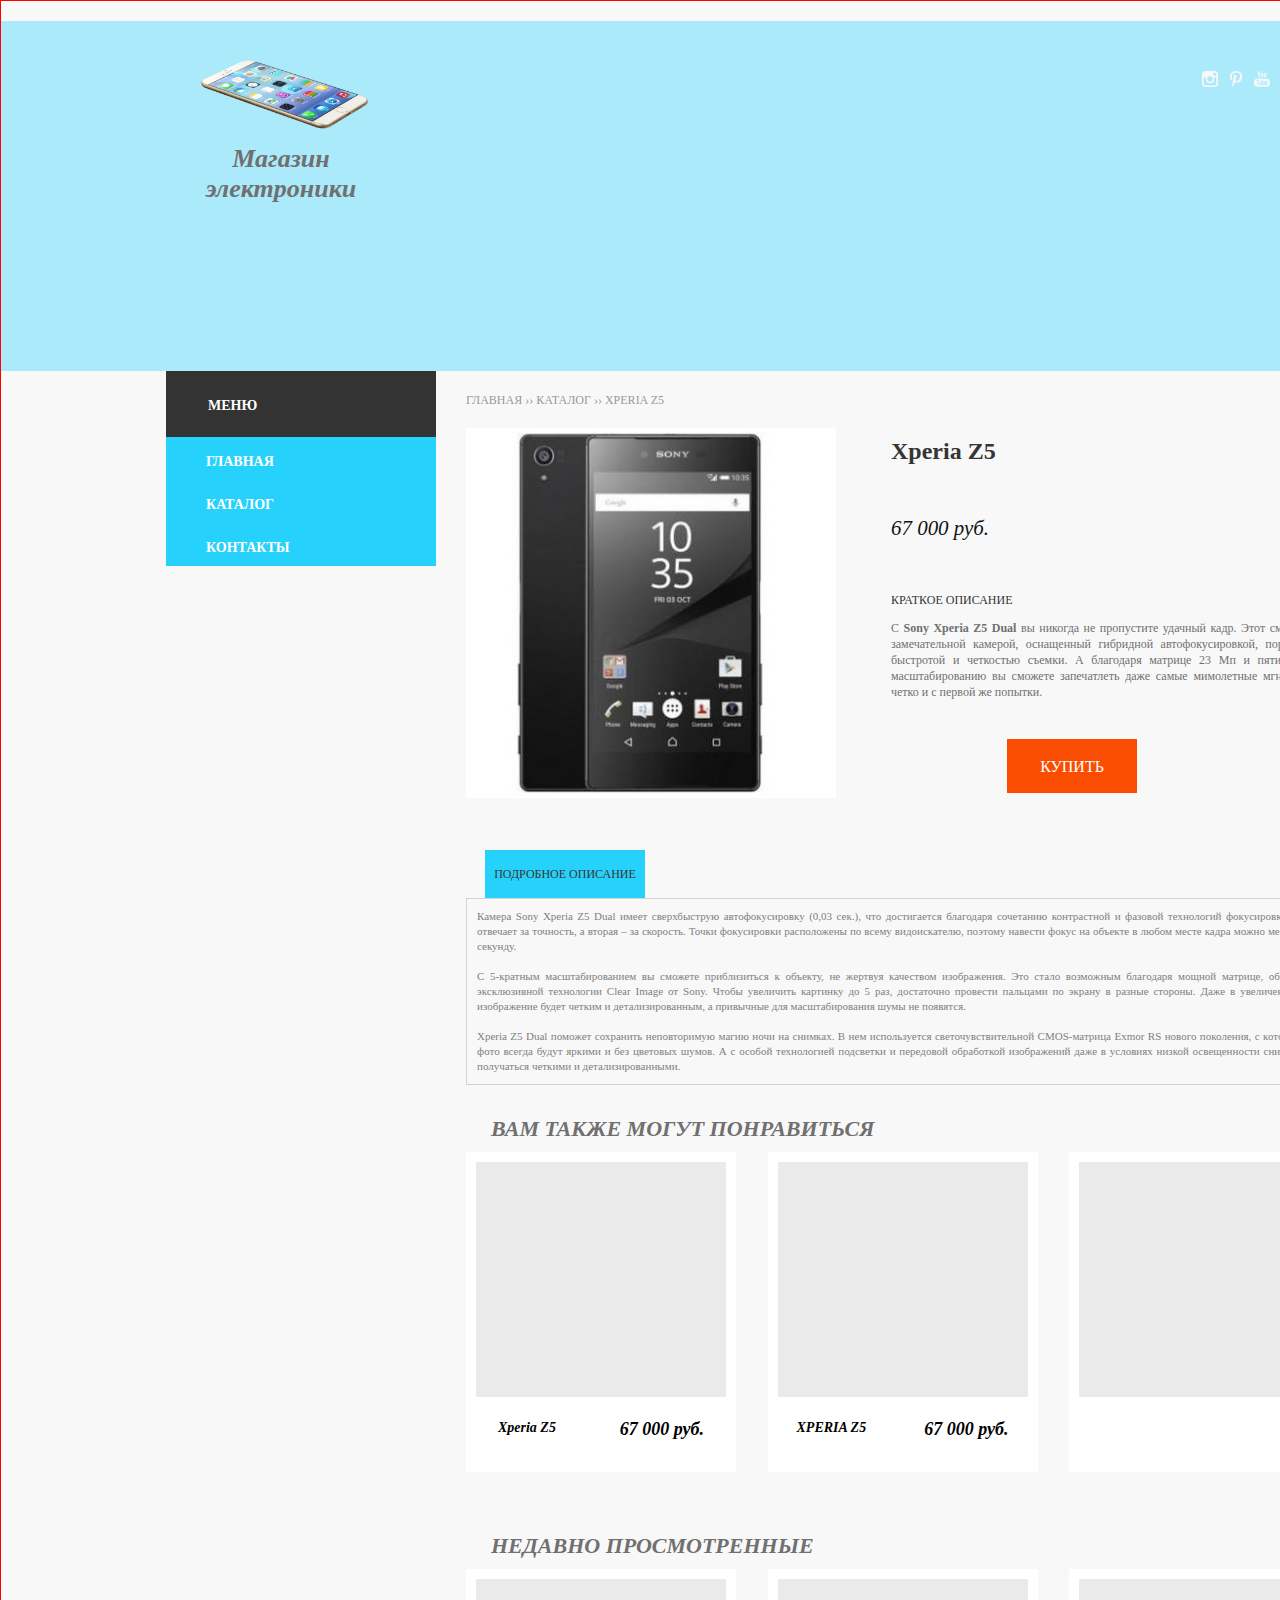
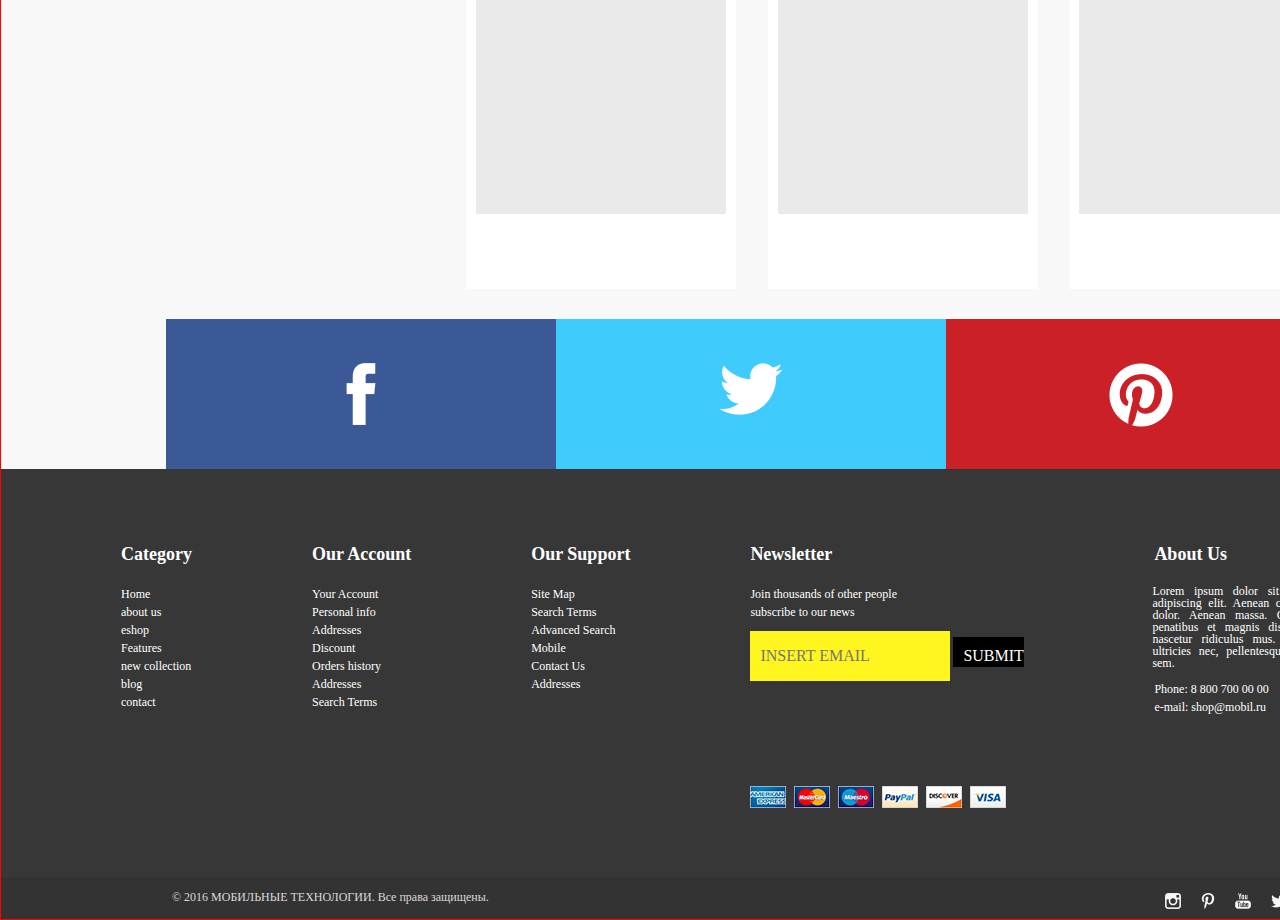
<file: xperia.html>
<!DOCTYPE html>
<html  lang="ru">

<head>
	<meta charset="utf-8">
	<title>iPhone 7 - Описание и характеристики</title>
    <link rel="stylesheet" type="text/css" href="style.css">
</head>
<body>
<div class="container"> <!-- Начало основного блока.-->
    <div class="osn-product">
        <div class='osn-left'>
            <div class="logo">
            <a href="index.html" target="_parent"> <img src="logo1.png" alt="Цифровая техника" title="Цифровая техника"  height="100" /></a>
            </div>
            <div class='header'>
                <h1>Магазин электроники</h1>
            </div>

        </div>
        <div class='osn-right'>
            <ul class='social'>
                <li><img src="images/insta-icon.png"></li>
                <li><img src="images/pinterest-icon.png"></li>
                <li><img src="images/youtube-icon.png"></li>
                <li><img src="images/twitter-icon.png"></li>
                <li><img src="images/facebook-icon.png"></li>
            </ul>
        </div>
    </div>
    <div class='container-menu-product'>
        <ul class='menu'>
            <li><p>МЕНЮ</p></li>
            <li><a href="index.html" target="_parent">ГЛАВНАЯ</a></li>
            <li><a href="catalog.html" target="_parent">КАТАЛОГ</a></li>
            <li><a href="contacts.html" target="_parent">КОНТАКТЫ</a></li>
        </ul>
        <div class='new-product'>
            <div class='navigation'>
                <a href='index.html'>ГЛАВНАЯ</a> &#8250;&#8250;
                <a href='catalog.html'>КАТАЛОГ</a> &#8250;&#8250;
                <a href='xperia.html'>XPERIA Z5</a>
            </div>
            <div class='product-main'>
                <div class='product-big-foto'>
                    <img src='xperia-insta.jpg'>
                </div>
                <div class='product-price'>
                   <p>Xperia Z5</p>
                   <p>67 000 руб.</p>
                   <p>КРАТКОЕ ОПИСАНИЕ</p>
                   <p>С <strong>Sony Xperia Z5 Dual</strong> вы никогда не пропустите удачный кадр. Этот смартфон с замечательной камерой, оснащенный гибридной автофокусировкой, поразит вас быстротой и четкостью съемки. А благодаря матрице 23 Мп и пятикратному масштабированию вы сможете запечатлеть даже самые мимолетные мгновения – четко и с первой же попытки.</p>
                   <p><a href="xperia.html">КУПИТЬ</a></p>
                </div>
            </div>
            <div class='product-description'>
                <div>ПОДРОБНОЕ ОПИСАНИЕ</div>
                <div><p>Камера Sony Xperia Z5 Dual имеет сверхбыструю автофокусировку (0,03 сек.), что достигается благодаря сочетанию контрастной и фазовой технологий фокусировки. Первая отвечает за точность, а вторая – за скорость. Точки фокусировки расположены по всему видоискателю, поэтому навести фокус на объекте в любом месте кадра можно менее чем за секунду. <br><br> С 5-кратным масштабированием вы сможете приблизиться к объекту, не жертвуя качеством изображения. Это стало возможным благодаря мощной матрице, объективу и эксклюзивной технологии Clear Image от Sony. Чтобы увеличить картинку до 5 раз, достаточно провести пальцами по экрану в разные стороны. Даже в увеличенном виде изображение будет четким и детализированным, а привычные для масштабирования шумы не появятся. <br><br> Xperia Z5 Dual поможет сохранить неповторимую магию ночи на снимках. В нем используется светочувствительной CMOS-матрица Exmor RS нового поколения, с которой ваши фото всегда будут яркими и без цветовых шумов. А с особой технологией подсветки и передовой обработкой изображений даже в условиях низкой освещенности снимки будут получаться четкими и детализированными.</p>
                </div>
            </div>

                <p>ВАМ ТАКЖЕ МОГУТ ПОНРАВИТЬСЯ</p>
                <div class='product-main'>
                    <div class='product-miniature'>
                        <div class='product-foto'>
                        </div>
                        <div class='main-price'>
                            <p>Xperia Z5</p>
                            <p>67 000 руб.</p>
                        </div>
                    </div>
                    <div class='product-miniature'>
                        <div class='product-foto'>
                        </div>
                        <div class='main-price'>
                            <p>XPERIA Z5</p>
                            <p>67 000 руб.</p>
                        </div>
                    </div>
                    <div class='product-miniature'>
                        <div class='product-foto'>
                        </div>
                        <div class='main-price'>
                        </div>
                    </div>
                </div>
                <p>НЕДАВНО ПРОСМОТРЕННЫЕ</p>
                <div class='product-main'>
                    <div class='product-miniature'>
                        <div class='product-foto'>
                        </div>
                        <div class='main-price'>
                        </div>
                    </div>
                    <div class='product-miniature'>
                        <div class='product-foto'>
                        </div>
                        <div class='main-price'>
                        </div>
                    </div>
                    <div class='product-miniature'>
                        <div class='product-foto'>
                        </div>
                        <div class='main-price'>
                        </div>
                    </div>
                </div>
            </div>
        </div>
        <div class='social-big'>
            <span><img src="images/f-icon.png"></span>
            <span><img src="images/tw-icon.png"></span>
            <span><img src="images/pin-icon.png"></span>
        </div>
        <div class='footer1'>
            <ul>
                    <ul>
                        <li>Category</li>
                        <li><a href='#'>Home</a></li>
                        <li><a href='#'>about us</a></li>
                        <li><a href='#'>eshop</a></li>
                        <li><a href='#'>Features</a></li>
                        <li><a href='#'>new collection</a></li>
                        <li><a href='#'>blog</a></li>
                        <li><a href='#'>contact</a></li>
                    </ul>
                    <ul>
                        <li>Our Account</li>
                        <li><a href='#'>Your Account</a></li>
                        <li><a href='#'>Personal info</a></li>
                        <li><a href='#'>Addresses</a></li>
                        <li><a href='#'>Discount</a></li>
                        <li><a href='#'>Orders history</a></li>
                        <li><a href='#'>Addresses</a></li>
                        <li><a href='#'>Search Terms</a></li>
                    </ul>
                    <ul>
                        <li>Our Support</li>
                        <li><a href='#'>Site Map</a></li>
                        <li><a href='#'>Search Terms</a></li>
                        <li><a href='#'>Advanced Search</a></li>
                        <li><a href='#'>Mobile</a></li>
                        <li><a href='#'>Contact Us</a></li>
                        <li><a href='#'>Addresses</a></li>
                    </ul>

                    <ul>
                        <li>Newsletter</li>
                        <li>Join thousands of other people <br> subscribe to our news</li>
                        <li><form action="#">
                            <input type='mail' id='mail-main' placeholder="INSERT EMAIL">
                            <input type='submit' id='submit-main' value='SUBMIT'>
                            </form>
                        </li>
                        <img src="images/aex.png">
                        <img src="images/mastercard.png">
                        <img src="images/maestero.png">
                        <img src="images/paypal.png">
                        <img src="images/discover.png">
                        <img src="images/visa_straight.png">
                    </ul>
                    <ul>
                        <li>About Us</li>
                        <p>Lorem ipsum dolor sit amet, consectetuer adipiscing elit. Aenean commodo ligula eget dolor. Aenean massa. Cum sociis natoque penatibus et magnis dis parturient montes, nascetur ridiculus mus. Donec quam felis, ultricies nec, pellentesque eu, pretium quis, sem.</p>
                        <li>Phone: 8 800 700 00 00</li>
                        <li>e-mail: shop@mobil.ru</li>
                    </ul>
            </ul>
        </div>
        <div class="footer">
		<p>&copy; 2016 МОБИЛЬНЫЕ ТЕХНОЛОГИИ. Все права защищены.</p>
        <ul>
            <li><img src="images/insta-icon.png"></li>
            <li><img src="images/pinterest-icon.png"></li>
            <li><img src="images/youtube-icon.png"></li>
            <li><img src="images/twitter-icon.png"></li>
            <li><img src="images/facebook-icon.png"></li>
        </ul>
    </div>
    </div> <!-- Конец основного блока.-->
</body>
</html>

<!--
    <h2>Xperia Z5</h2>
    <h3>Описание товара</h3>
    <div class="tovar">
    <p>
        <a href="xperia.jpg" target="_blank"><img src="xperia.jpg" alt="xperiaz5" title="Нажмите для увеличения" class="ramka" height="200"/></a>
    </p>
    <p class='small'>
        С <strong>Sony Xperia Z5 Dual</strong> вы никогда не пропустите удачный кадр. Этот смартфон с замечательной камерой, оснащенный гибридной автофокусировкой, поразит вас быстротой и четкостью съемки. А благодаря матрице 23 Мп и пятикратному масштабированию вы сможете запечатлеть даже самые мимолетные мгновения – четко и с первой же попытки.
    </p>
    </div>
    <a href="#" class="buy">Купить</a>
    <h3>Характеристики товара</h3>
    <div class='har'>
    <ul>
        <li>Кабель USB</li>
        <li>Телефон</li>
        <li>Сетевое зарядное устройство</li>
        <li>Документация</li>
    </ul>
    </div>
    <table>
            <caption>Комплектация товара</caption>
        <tr>
            <td class="left">Наименование</td>
            <td>Количество</td>
            <td>Опциональность</td>
        </tr>
        <tr class="bord">
            <td class="left">Телефон</td>
            <td>1 шт.</td>
            <td>+</td>
        </tr>
        <tr class="bord">
            <td class="left">Инструкция</td>
            <td>1 шт.</td>
            <td>+</td>
        </tr>
        <tr class="bord">
            <td class="left">Зарядное устройство</td>
            <td>1 шт.</td>
            <td>+</td>
        </tr>
        <tr class="bord">
            <td class="left">Дата кабель USB</td>
            <td>1 шт.</td>
            <td>+/-</td>
        </tr>
    </table>
    <h3>Подробное описание товара</h3>
    <p class='podr'>
        Камера Sony Xperia Z5 Dual имеет сверхбыструю автофокусировку (0,03 сек.), что достигается благодаря сочетанию контрастной и фазовой технологий фокусировки. Первая отвечает за точность, а вторая – за скорость. Точки фокусировки расположены по всему видоискателю, поэтому навести фокус на объекте в любом месте кадра можно менее чем за секунду. <br><br> С 5-кратным масштабированием вы сможете приблизиться к объекту, не жертвуя качеством изображения. Это стало возможным благодаря мощной матрице, объективу и эксклюзивной технологии Clear Image от Sony. Чтобы увеличить картинку до 5 раз, достаточно провести пальцами по экрану в разные стороны. Даже в увеличенном виде изображение будет четким и детализированным, а привычные для масштабирования шумы не появятся. <br><br> Xperia Z5 Dual поможет сохранить неповторимую магию ночи на снимках. В нем используется светочувствительной CMOS-матрица Exmor RS нового поколения, с которой ваши фото всегда будут яркими и без цветовых шумов. А с особой технологией подсветки и передовой обработкой изображений даже в условиях низкой освещенности снимки будут получаться четкими и детализированными.
    </p>
    <a class='menu' href="catalog.html" target="_parent">Назад в каталог</a>
    <hr>
	<div class="footer">
		<p>&copy; Все права защищены</p>
    </div>
-->
</file>
<file: style.css>
* {
    margin: 0;
    padding: 0;

}
body {
    background: #f8f8f8;
}
.container {
    margin: auto;
    border: 1px solid red;
    display: flex;
    flex-wrap: wrap;
    flex-direction: column;
/*    justify-content: center; */
    width: 1500px;
/*    height: 3365px;*/
    background: #f8f8f8;
}
.osn {
/*    margin: auto;*/
    display: inline-flex;
/*    flex-wrap: wrap;*/
    margin-top: 20px;
    background-color: #abeafa;
/*    background: url(back-foto.jpg);*/
    width: 1500px;
    height: 700px;
}
.menu {
/*	text-transform: uppercase;*/
/*    border: 1px solid green;*/
    background-color: #26d2fc;
	text-decoration: none;
    list-style: none;
    line-height: 20px;
    display: inline-block;
    margin-left: 165px;
    margin-top: -19px;
    float: left;
/*	flex: none;*/
}
.menu a:hover {
/*    color: red;*/
/*    background: lightgrey;*/
/*    border: 1px solid red;*/
}
.menu li {
/*    border: 1px solid grey;*/
    height: 43px;
    width: 270px;
}
.menu li:hover {
    background: #333333;
}

.menu a {
    display: inline-block;
    text-decoration: none;
    height: 35px;
    width: 230px;
    font-family: Roboto;
    color: #ffffff;
    font-size: 14px; /* Приближение из-за подстановки шрифтов */
    font-weight: 700;
    line-height: 33px; /* Приближение из-за подстановки шрифтов */
    text-align: left;
    padding-left: 40px;
    padding-top: 8px;
}
.menu li:nth-child(1) {
    height: 66px;
    width: 270px;
    background: #333333;
}
.menu li:nth-child(1) > p {
    display: inline-block;
    margin-left: 15px;
    font-family: Roboto;
    color: #ffffff;
    font-size: 14px; /* Приближение из-за подстановки шрифтов */
    font-weight: 700;
    line-height: 33px; /* Приближение из-за подстановки шрифтов */
    text-align: left;
    padding-left: 27px;
    padding-top: 8px;
}
.logo {
    padding-left: 200px;
    padding-top: 24px;
}
.header {
    text-align: center;
    width: 240px;
    height: 30px;
    margin-top: 10px;
    margin-left: 160px;

}
.welcome {
    display: inline-block;
    background: #fff51f;
    width: 270px;
    height: 300px;
    margin-top: 184.5px;
    margin-left: 165px;

}
.welcome > p:nth-child(1) {
    display: block;
    color: #333333;
    padding-top: 20;
    margin-top: 82px;
    margin-left: 25px;
/*    text-align: center;*/
    font: 700 30px / 30px Raleway;

}
.welcome > p:nth-child(2) {
    display: block;
    color: #333333;
    font: 700 18px / 14px Raleway;
    margin-top: 24px;
    margin-left: 22px;
    font-style: italic;

}
.osn-left {
/*    border: 1px solid red;*/
    width: 50%;
}
.osn-right {
/*    border: 1px solid red;*/
    display: inline-block;
    float: left;
    width: 50%;
}
.social{
    display: flex;
    list-style: none;
    display: inline-flex;
    margin-top: 50px;
    margin-left: 451px;
/*    border: 1px solid red;*/
    height: 16px;
    align-content: right;
}
.social li {
    text-decoration: none;
    margin-right: 11px;
}
.present-iphone7 {
    margin-left: 163px;
    margin-top: 177px;
    width: 313px;
    height: 169px;
}
.present-iphone7 > p:nth-child(1) {
    color: #fff51f;
    font: 700 48px / 34px Raleway;
    line-height: 1;
}
.present-iphone7 > p:nth-child(2) {
    color: #fff51f;
    font: 400 18px / 24px Raleway;
}
.buy-special {
/*    border: 1px solid red;*/
    display: inline-block;
    background-color: #fff51f;
    height: 49px;
    width: 124px;
    margin-left: 166px;
    margin-top: 62px;
    text-align: center;

}
.buy-special a {
/*    border: 1px solid red;*/
    display: inline-block;
    text-decoration: none;
    height: 33px;
    width: 124px;
    text-align: center;
    padding-top: 16px;

    font-family: Raleway;
    color: #000000;
    font-size: 14px;
    font-weight: 800;
}

.center {
    margin: auto;
}
.container-menu {
    display: inline-block;
/*    border: 2px solid red;*/
    background-color: #f8f8f8;

}
.new-product {
    display: inline-flex;
    flex-wrap: wrap;
    flex-direction: column;
    width: 870px;
    height: auto;
    margin-left: 30px;
    margin-top: -19px;
    background-color: #f8f8f8;
}
.product-main {
    display: flex;
    flex-wrap: wrap;
    justify-content: space-between;
    background-color: #f8f8f8;
}
.product-main a {
    width: 250px;
    height: 235px;
    color: #333333;
    text-decoration: none;
}
.new-product > p {
    margin-top: 31px;
    margin-left: 25px;
    display: block;
    color: #707070;
    font: italic 900 22px Roboto;
}
.product-miniature {
/*    display: table-cell;*/
    position: relative;
    z-index: 1;
    margin-bottom: 30px;
    vertical-align: middle;
    width: 270px;
    height: 320px;
    float:left;
    background-color: #ffffff;
}
.product-miniature img {
    max-width: 250px;
    max-height: 230px;
    align-content: center;
    margin-top: -46px;
}

.product-foto {
    margin: auto;
    width: 250px;
    height: 235px;
    margin-top: 10px;
    background: #eaeaea;
    background-position: center;
    background-repeat: no-repeat;
    background-size: 100px;
}

body > div > div.container-menu > div.new-product > div:nth-child(2) > div:nth-child(1) > a > div.product-foto {
    background-image: url(samsungs7.png);
    background-position: center;
    background-repeat: no-repeat;
    background-size: 220px;
}

body > div > div.container-menu > div.new-product > div:nth-child(2) > div:nth-child(2) > a > div.product-foto {
    background-image: url(insta-iphone7.jpg);
    background-position: center;
    background-repeat: no-repeat;
    background-size: 230px;
}

body > div > div.container-menu > div.new-product > div:nth-child(2) > div:nth-child(3) > a > div.product-foto {
    background-image: url(xperia.jpg);
    background-position: center;
    background-repeat: no-repeat;
    background-size: 180px;
}

body > div > div.container-menu > div.new-product > div:nth-child(4) > div:nth-child(1) > a > div.product-foto {
    background-image: url(insta-iphone7.jpg);
    background-position: center;
    background-repeat: no-repeat;
    background-size: 230px;
}

body > div > div.container-menu > div.new-product > div:nth-child(4) > div:nth-child(2) > a > div.product-foto {
    background-image: url(xperia.jpg);
    background-position: center;
    background-repeat: no-repeat;
    background-size: 180px;
}

.main-price {
    display: flex;
    width: 270px;
    height: 80px;
/*    background: lightblue;*/
    justify-content: space-around;
    align-content: center;
    padding-top: 12px;
}
.main-price > p:nth-child(1) {
    font: italic 900 14.01px / 18.012px Roboto;
}
.main-price > p:nth-child(2) {
    font: italic 900 18.01px Roboto;
}
.main-price > p > strike {
    color: #e24602;
    font: italic 900 14.01px Roboto;
}

.pin-new {
    position: relative;
    z-index: 10;
    background: url(images/Corner.png);
    height: 46px;
    width: 46px;
    float: right;
    color: #ffffff;
}
.pin-new > p {
    z-index: 10;
    margin-left: 21px;
    margin-top: 10px;
    font: 400 9px Roboto;
    font-style: normal;
}
.pin-hot {
    position: relative;
    z-index: 10;
    background: url(images/Corner1.png);
    height: 46px;
    width: 46px;
    float: right;
}
.pin-hot > p {
    margin-left: 21px;
    margin-top: 10px;
    color: #000000;
    font: 400 9px Roboto;
    font-style: normal;
}
.brand {
    display: flex;
    justify-content: space-between;
    margin: auto;
    width: 1170px;
    height: 160px;
    background-color: #ffffff;
}
.brand li {
    list-style-type: none;
    margin: auto;
    align-content: center;
}
.insta {
/*    padding-left: 449px;*/
    margin: auto;
    margin-bottom: 20px;
/*    height: 350px;*/
    width: 1170px;
/*    border: 1px solid blue;*/
}
.insta p {
    display: inline-block;
    justify-content: center;
    color: #333333;
    font: italic 900 18px Roboto;
    margin-bottom: 20px;
}
.insta img {
    margin-left: 449px;
    float: left;
    width: 28px;
    height: 28px;
    margin-top: 5px;
}
.insta-foto {
    display: flex;
    justify-content: space-between;
    margin: auto;
    width: 1170px;
    height: 185px;
/*    border: 1px solid green;*/
}
.insta-foto img {
    justify-content: space-between;
    margin: auto;
    width: 185px;
    height: 185px;
}
.social-big {
    display: flex;
    margin: auto;
    width: 1170px;
    height: 150px;
    align-content: center;
/*    border: 1px solid green;*/
}
.social-big span {
    padding: auto;
    display: inline-block;
    margin: auto;
    width: 390px;
    height: 100%;
    text-align: center;
    background: lightgreen;
}
.social-big span:nth-child(1){
    background-color: #3b5997;
}
.social-big span:nth-child(2){
    background-color: #3fccfd;
}
.social-big span:nth-child(3){
    background-color: #cb2027;
}
.social-big img {
    margin-top: 44px;
}
.footer1 {
    padding-top: 75px;
    display: flex;
    color: white;
    width: 1500px;
/*    height: 348px;*/
    background-color: #373737;
    padding-bottom: 64px;
}
.footer1 > ul > ul {
    color: #ffffff;
    font: 400 12px / 18px Roboto;
    list-style-type: none;
    display: inline-block;
    float: left;
    margin-left: 120px;
/*    background: #ffffff;*/
    margin-top: auto;
}
.footer1 > ul > ul > li:nth-child(1) {
    color: #ffffff;
    font: 700 18px Raleway;
    margin-bottom: 20px;
}
.footer1 > ul > ul > li > a {
    text-decoration: none;
    color: #ffffff;
    font: 400 12px / 18px Roboto;
}
.footer1 > ul > ul > li > a:hover {
    font-style: italic;
}

#mail-main {
    background-color: #fff51f;
    width: 180px;
    height: 30px;
    margin-left: -10px;
    border-style: none;
}
#submit-main {
    background-color: #000000;
    width: 71px;
    height: 30px;
    color: white;
    border-style: none;
}
/*body > div > div.container-menu > div.footer1 > ul > ul:nth-child(5) > p*/
.footer1 > ul > ul > p {
    width: 232px;
    height: 85px;
    font: 400 12px / 12px Roboto;
    margin-left: -2px;
}
.footer1 > ul > ul:nth-child(4) > img {
    margin-right: 5px;
    margin-top: 5px;
}
.footer {
    display: flex;
    justify-content: space-between;
    background: #333333;
    color: #dad9d9;
}
.footer ul {
    display: inline-flex;
/*    align-content: center;*/
    text-decoration: none;
    list-style-type: none;
    margin-right: 166px;
}
.footer li {
    display: inline-block;
    align-content: center;
    margin-right: 20px;
    margin-top: 10px;
}
.footer p {
/*    align-content: center;*/
    margin-left: 171px;
    font: 400 12px / 21.6px Roboto;
}
.osn-product {
    display: inline-flex;
/*    flex-wrap: wrap;*/
    margin-top: 20px;
    background-color: #abeafa;
/*    background: url(back-foto.jpg);*/
    width: 1500px;
    height: 350px;
}
.container-menu-product {
    margin-top: 19px;
}
.navigation {
    margin-top: -30px;
    margin-bottom: 20px;
    color: #989898;
    font: 400 12px Roboto;
}
.navigation a {
    color: #989898;
    font: 400 12px Roboto;
    text-decoration: none;
}
.product-big-foto {
    float: left;
    width: 370px;
    height: 370px;
    background-color: #eaeaea;
}
.product-big-foto img {
    max-width: 370px;
    max-height: 370px;
}
.product-price {
    display: inline-block;
    margin-left: 30px;
}
.product-price p:nth-child(1) {
/*    border: 1px solid green;*/
    color: #111111;
    font: italic 500 20.94px / 20px Roboto;color: #353535;
    font: 700 24px Roboto;
}
.product-price p:nth-child(2) {
/*    border: 1px solid green;*/
    margin-top: 53px;
    color: #111111;
    font: italic 500 20.94px / 20px Roboto;
}
.product-price p:nth-child(3) {
/*    border: 1px solid green;*/
    color: #353535;
    font: 400 12px / 20px Roboto;
    margin-top: 52px;
}
.product-price p:nth-child(4) {
/*    border: 1px solid green;*/
    color: #707070;
    font: 400 12px / 16px Roboto;
    width: 438px;
}
.product-price p:nth-child(5) {
    background-color: #fb4d01;
    width: 130px;
    height: 48px;
    margin-left: 126px;
    margin-top: 39px;
}
.product-price p a {
    display: inline-block;
    background-color: #fb4d01;
    width: 130px;
    height: 36px;
    padding-top: 18px;
    text-align: center;
    color: #ffffff;
    font: 400 16px / 20px Roboto;
    text-decoration: none;
}
.product-description div:nth-child(1) {
    background-color: #26d2fc;
    height: 35px;
    width: 160px;
    color: #353535;
    font: 400 12px / 20px Roboto;
    margin-top: 52px;
    text-align: center;
    padding-top: 14px;
    margin-left: 19px;
}
.product-description div:nth-child(2) {
    width: 871px;
    border: 1px solid lightgrey;
    margin-top: -1px;
}
.product-description div p {
    color: #808080;
    font: 400 11px / 15px Verdana;
}
/*Фотографии в каталоге начало: */
body > div > div.container-menu-product > div > div.product-catalog > div > div:nth-child(2) > a > div.product-foto {
    background-image: url(insta-iphone7.jpg);
    background-position: center;
    background-repeat: no-repeat;
    background-size: 220px;
}
body > div > div.container-menu-product > div > div.product-catalog > div > div:nth-child(3) > a > div.product-foto {
    background-image: url(xperia.jpg);
    background-position: center;
    background-repeat: no-repeat;
    background-size: 180px;
}
body > div > div.container-menu-product > div > div.product-catalog > div > div:nth-child(1) > a > div.product-foto {
    background-image: url(samsungs7.png);
    background-position: center;
    background-repeat: no-repeat;
    background-size: 220px;
}
/*Фотографии в каталоге конец: */
.product-big-form {
    float: left;
    width: 370px;
    height: 500px;
}
.company-adres {
    display: inline-block;
    margin-left: 30px;
    color: #333333;
    font: 400 14px / 14px Roboto;
}
.adres li {
    list-style-type: none;
    color: #333333;
    font: 400 14px / 14px Roboto;
    margin-bottom: 10px;
}
.adres li:nth-child(1) {
    color: #353535;
    font: 900 18px / 14px Roboto;
    margin-bottom: 10px;
}

h1 {
    margin-top: -15px;
    color: #707070;
    font: italic 900 26px Roboto;
}
h2 {
    margin-top: 15px;
    margin-left: 10px;
    margin-right: 10px;
}
h3, caption {
    font-size: 18px;
    color: black;
    font-weight: 400;
    background-color: #eaeaea;
    margin: 10px;
    margin-bottom: 5px;
}
p {
    text-align: justify;
    margin-top: 10px;
    margin-bottom: 10px;
    margin-left: 10px;
    margin-right: 10px;
}
.small {
    font-size: 14px;
    font-style: italic;
    line-height: 16px;
    color: #707070;
}
.small:first-letter {
    font-family: "Times New Roman", Times, serif;
    font-size: 2em;
    color: red;
}
.podr {
    font-size: 16px;
    line-height: 24px;
    color: #484343;
    font-weight: 400;
    text-align: left;
}
.podr:first-letter {
    font-family: "Times New Roman", Times, serif;
    font-size: 2em;
    color: red;
}
.har {
    display: flex;
    font-size: 16px;
    margin-left: 40px;
    margin-right: 10px;
    line-height: 30px;
    font-style: italic;
    color: #484343;
    font-weight: normal;
    text-align: left;
    list-style-image: url(list.png)

}
label, .col {
    color: #333333;
    font: 400 12px Roboto;
    border: #26d2fc;
}
input, textarea, select {
    color: #333333;
    font: 400 16px Roboto;
    padding: 10px;
}
form {
    margin: 10px;
    margin-bottom: 100px;
}
form legend {
    color: #333333;
    font: 700 20px Roboto;
}
fieldset {
    color: #333333;
    font: 400 16px Roboto;
}
textarea {
    width: 350px;
    height: 100px;
    color: #333333;
    font: 400 16px Roboto;
    margin-left: 10px;
}

.ramka {
    border: solid grey 1px;
}
.ramka:hover {
    border: solid #f8f8f8 1px;
}
.cat-img {
    height: 100px;
}
.adres {
    font-size: 16px;
    line-height: 20px;
    color: darkblue;
    font-weight: 600;
}
.buy {
    font-weight: 600;
    width: 80px;
    height: 10px;
    color: white;
    text-decoration: none;
    padding: .8em 1em calc(.8em + 3px);
    border-radius: 3px;
    background: lightgrey;
    text-align: center;
    border-radius: 3px;
    margin-left: 10px;
    background: linear-gradient(#F3AE0F, #E38916) #E38916;
}
.buy:hover {
    background: linear-gradient(#f5ae00, #f59500) #f5ae00;
}
.buy:active {
    text-decoration: none;
    background: linear-gradient(#f5ae00, white);
}
table {
    margin-top: 10px;
    margin-bottom: 20px;
}
table, td {
    border: 1px solid grey;
    text-align: center;
    padding: 10px;
    border-width: 1px;
    border-spacing: 10px;
    border-collapse: collapse;
    margin-left: 10px;
}
.tovar {
    display: flex
}
.left {
    text-align: left;
}

.bord {
    border: 1px solid grey;
}

.expert {
    border-spacing: 100px;
    padding: 30px;
    border: 1px solid grey;
}
.expert:hover {
    background-color: beige;
}
.cat-container {
    margin: auto;
    display: flex;
    margin-bottom: 20px;
}
.cat-miniature {
    margin: 10px;
    padding: 5px;
    text-align: center;
    width: 200px;
    border: 1px solid grey;
}
.cat-miniature:hover {
    background: #eaeaea;
}
.contacts {
    margin-left: 30px;
    margin-bottom: 10px;
}
iframe {
/*    margin: auto;*/
    height: 374px;
    width: 100%;
}
</file>
